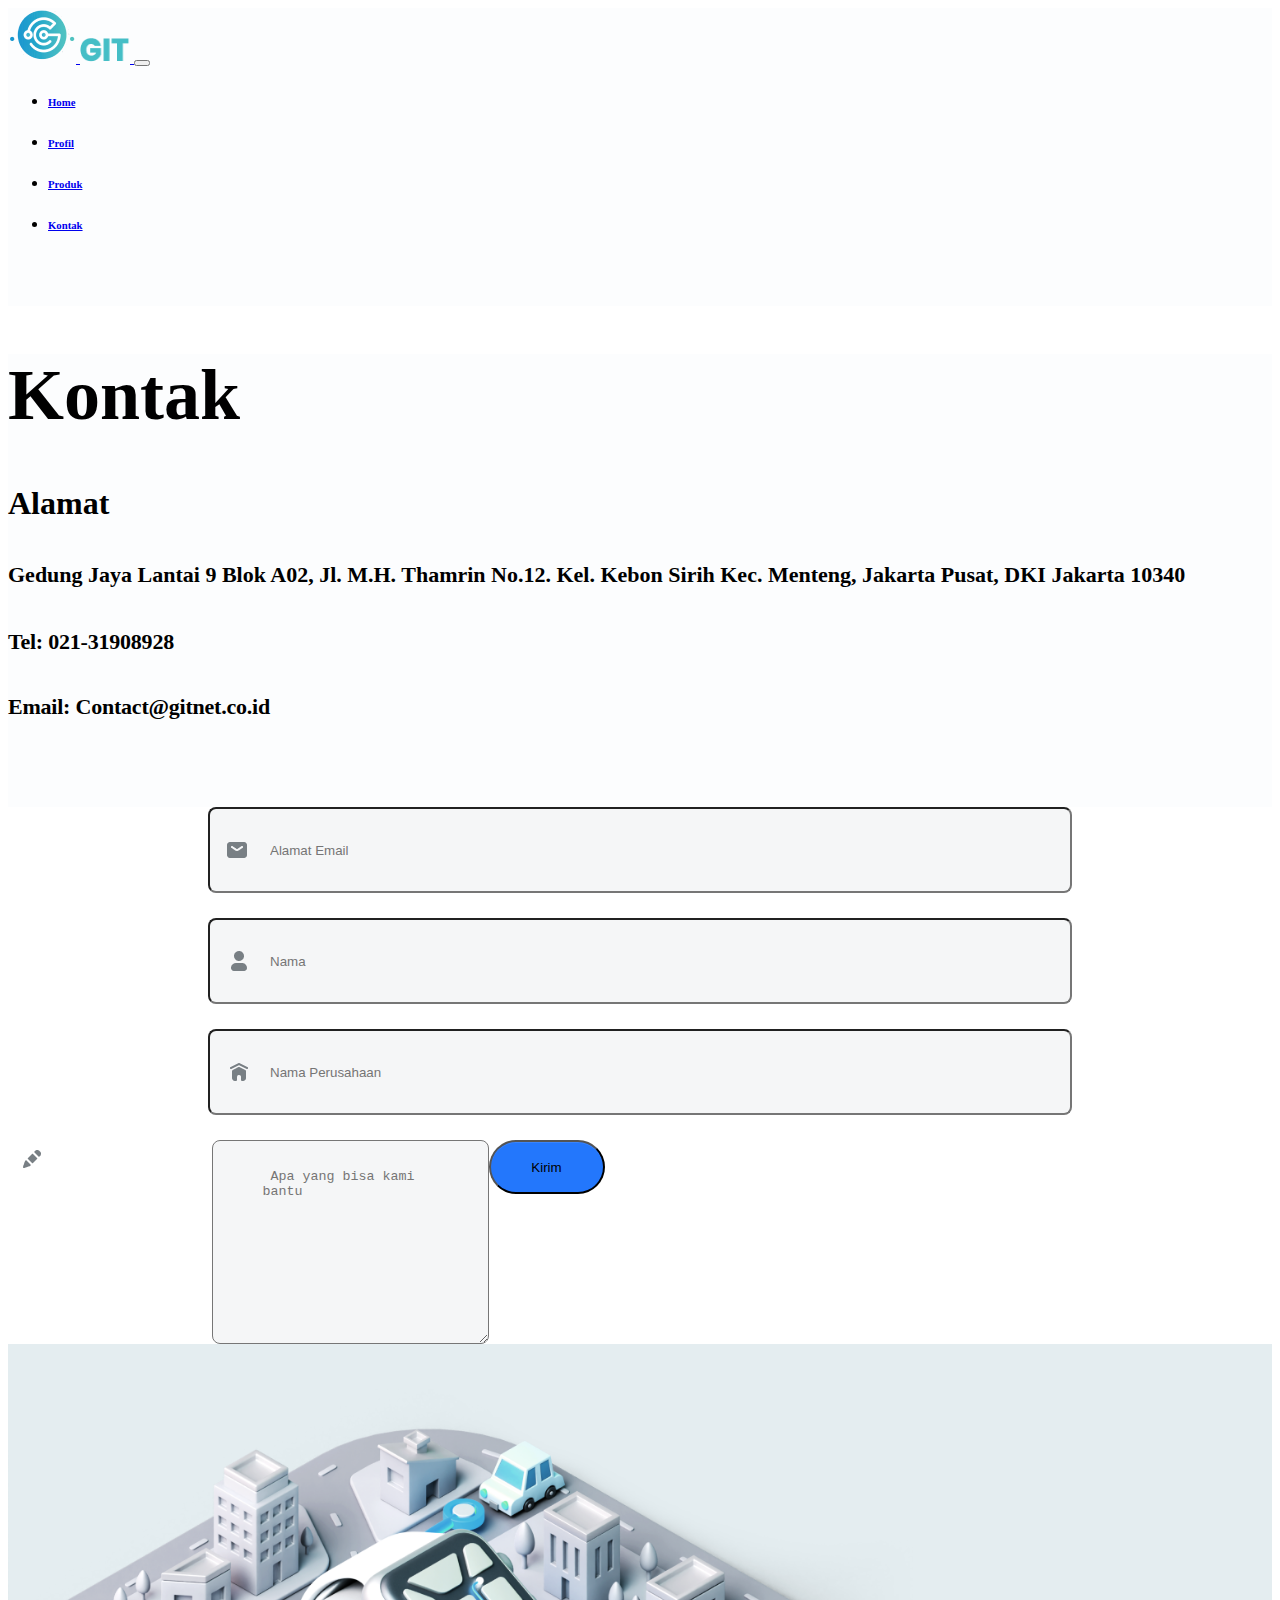
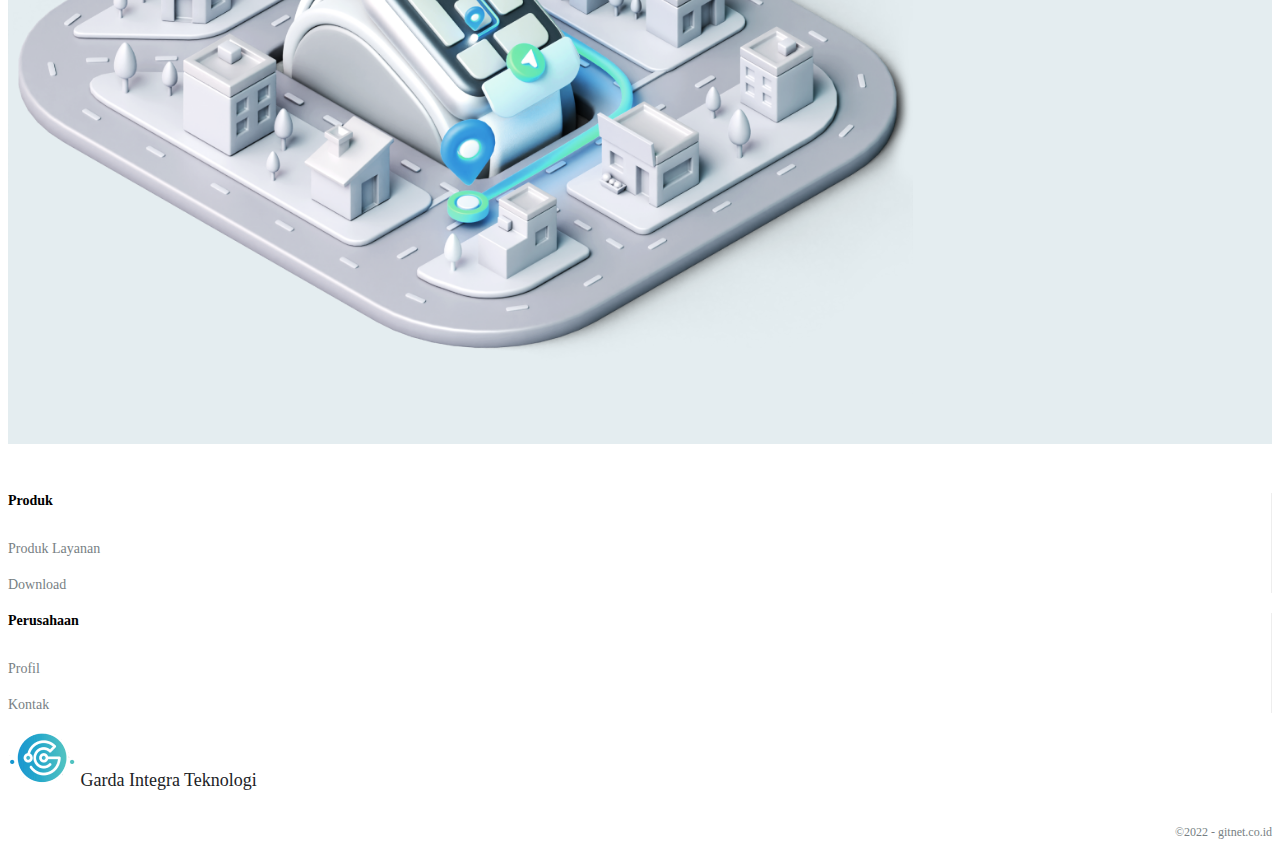
<file: kontak.html>
<!DOCTYPE html>
<html lang="en">
	<head>
		<meta charset="utf-8" />
		<meta name="viewport" content="width=device-width, initial-scale=1" />
		<title>Garda Integra Teknologi</title>
		<link href="https://cdn.jsdelivr.net/npm/bootstrap@5.2.0/dist/css/bootstrap.min.css" rel="stylesheet" integrity="sha384-gH2yIJqKdNHPEq0n4Mqa/HGKIhSkIHeL5AyhkYV8i59U5AR6csBvApHHNl/vI1Bx" crossorigin="anonymous" />
		<link rel="icon" href="./asset/imghome/GIT Logo III 1.svg" />
		<link rel="stylesheet" href="https://cdn.jsdelivr.net/npm/bootstrap-icons@1.9.1/font/bootstrap-icons.css" />
		<link rel="stylesheet" href="style.css" />
	</head>
	<body>
		<!-- Navbar -->
		<!-- Navbar -->
		<div class="profil">
			<nav class="navbar navbar-expand-lg border-bottom border-opacity-10 ms-0 me-0 ms-lg-5 me-lg-5">
				<div class="container-fluid">
					<a class="navbar-brand" href="#">
						<img src="./asset/imghome/GIT Logo III.png" alt="" width="68" height="55" />
						<img src="./asset/imghome/GIT Garda Integra Teknologi.png" alt="" width="50" height="25" class="logo-git ms-3" />
					</a>
					<button class="navbar-toggler" type="button" data-bs-toggle="collapse" data-bs-target="#navbarNav" aria-controls="navbarNav" aria-expanded="false" aria-label="Toggle navigation">
						<span class="navbar-toggler-icon"></span>
					</button>
					<div class="collapse navbar-collapse" id="navbarNav">
						<ul class="navbar-nav ms-auto mb-2 mb-lg-0 mt-2 navigasi">
							<li class="nav-item">
								<a class="nav-link ms-lg-4" href="index.html"><h6>Home</h6></a>
							</li>
							<li class="nav-item">
								<a class="nav-link ms-lg-4" href="profil.html"><h6>Profil</h6></a>
							</li>
							<li class="nav-item">
								<a class="nav-link ms-lg-4" href="produk.html"><h6>Produk</h6></a>
							</li>
							<li class="nav-item">
								<a class="nav-link ms-lg-2 px-3 py-1 rounded-pill bg-rounded" aria-current="page" href="kontak.html"><h6 class="pt-1">Kontak</h6></a>
							</li>
						</ul>
					</div>
				</div>
			</nav>
		</div>
		<!-- akhir navbar -->

		<!-- awal kontak -->
		<div class="profil">
			<div class="container px-5 py-3">
				<h1 class="h1 header-font">Kontak</h1>
				<div class="row">
					<div class="col-xl-3 col-lg-12 col-md-12 col-sm-12 my-3">
						<h3 class="h3">Alamat</h3>
					</div>
					<div class="col-xl-9 col-lg-12 col-md-12 col-sm-12 my-3">
						<h5 class="h5 mb-5">Gedung Jaya Lantai 9 Blok A02, Jl. M.H. Thamrin No.12. Kel. Kebon Sirih Kec. Menteng, Jakarta Pusat, DKI Jakarta 10340</h5>
						<div class="row d-flex">
							<div class="col-xl-6 col-lg-6 col-md-6 col-sm-6">
								<h5 class="p-kontak">Tel: <span class="opacity-50">021-31908928</span></h5>
							</div>
							<div class="col-xl-6 col-lg-6 col-md-6 col-sm-6">
								<h5 class="p-kontak">Email: <span class="opacity-50">Contact@gitnet.co.id</span></h5>
							</div>
						</div>
					</div>
				</div>
			</div>
		</div>
		<!-- akhir kontok -->

		<!-- form -->
		<section>
			<form>
				<div class="">
					<div class="icon">
						<input type="email" name="email" id="#" placeholder="Alamat Email" class="form-control text-form fm-email" />
					</div>
				</div>
				<div class="">
					<div class="icon">
						<input type="text" name="nm" id="#" placeholder="Nama" class="form-control text-form fm-name" />
					</div>
				</div>

				<div class="">
					<div class="icon">
						<input type="text" name="nmp" id="#" placeholder="Nama Perusahaan" class="form-control text-form fm-company" />
					</div>
				</div>
				<div class="mb-5 d-flex justify-content-center">
					<div class="icon textarea-width d-block" style="position: relative">
						<textarea name="bantu" id="#" rows="7" class="form-control fmt mb-4" placeholder=" Apa yang bisa kami bantu" style="position: relative"></textarea>
						<img src="./asset/imgkontak/pen.png" alt="" class="fm-textarea" />
						<div class="mb-5">
							<button class="btn btn-primary bnt" type="submit">Kirim</button>
						</div>
					</div>
				</div>
			</form>
		</section>

		<div class="bg-ui">
			<div class="d-flex justify-content-center py-4">
				<img src="./asset/imgkontak/ui_light_obj 1.png" alt="Hero" class="fit-img-profil" />
			</div>
		</div>

		<!-- Footer -->
		<footer style="position: relative" class="border-top border-opacity-10 border-bottom" id="footer-resp">
			<div class="container" style="margin-top: 49px">
				<div class="row" style="height: 210px">
					<div class="col-3 d-flex justify-content-center border-right-footer">
						<div style="margin-top: 20px" class="footer-produk">
							<h2 style="font-size: 14px; margin-bottom: 32px" class="fw-bold">Produk</h2>
							<a href="" class="link-footer">
								<p style="font-size: 14px; margin-bottom: 20px; color: #787f84">Produk Layanan</p>
							</a>
							<a href="" class="link-footer">
								<p style="font-size: 14px; color: #787f84">Download</p>
							</a>
						</div>
					</div>
					<div class="col-3 ms-5 border-right-footer d-flex-footer-perusahaan">
						<div style="margin-top: 20px" class="footer-perusahaan">
							<h2 style="font-size: 14px; margin-bottom: 32px" class="fw-bold">Perusahaan</h2>
							<a href="profil.html" class="link-footer">
								<p style="font-size: 14px; margin-bottom: 20px; color: #787f84">Profil</p>
							</a>
							<a href="kontak.html" class="link-footer">
								<p style="font-size: 14px; color: #787f84">Kontak</p>
							</a>
						</div>
					</div>
					<div class="col-5 d-flex justify-content-center align-items-center">
						<div class="footer-img border-y">
							<a href="#" style="text-decoration: none">
								<p style="font-size: 18px; max-width: 100%; white-space: nowrap; color: #202225" class="fw-bold d-inline text-git">
									<img src="asset/imghome/GIT Logo III.png" alt="notfound" />
									Garda Integra Teknologi
								</p>
							</a>
						</div>
					</div>
				</div>
			</div>
		</footer>
		<footer>
			<div class="container footer-gitnet" style="padding-top: 20px">
				<p style="font-size: 12px; color: #787f84">&#169;2022 - gitnet.co.id</p>
			</div>
		</footer>
		<!-- End Footer -->
		<script src="https://cdn.jsdelivr.net/npm/bootstrap@5.2.0/dist/js/bootstrap.bundle.min.js" integrity="sha384-A3rJD856KowSb7dwlZdYEkO39Gagi7vIsF0jrRAoQmDKKtQBHUuLZ9AsSv4jD4Xa" crossorigin="anonymous"></script>
	</body>
</html>
</file>
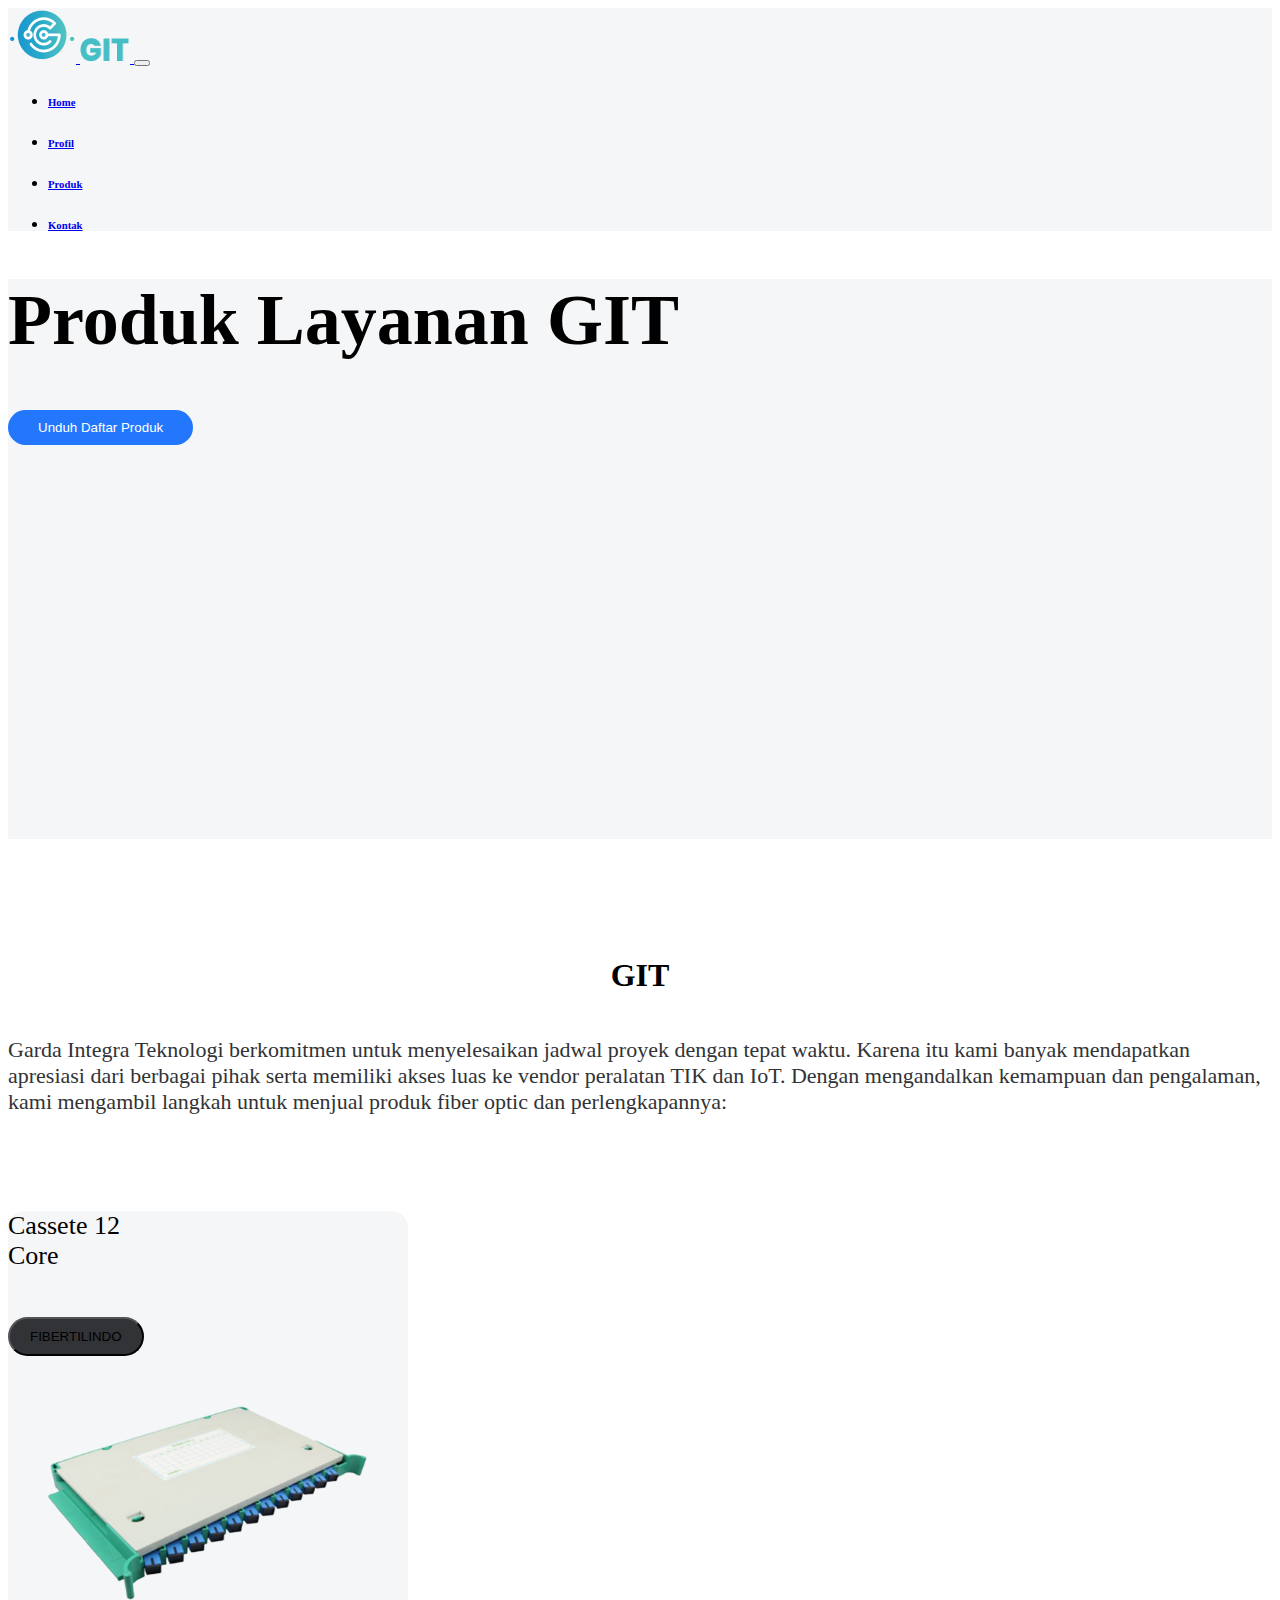
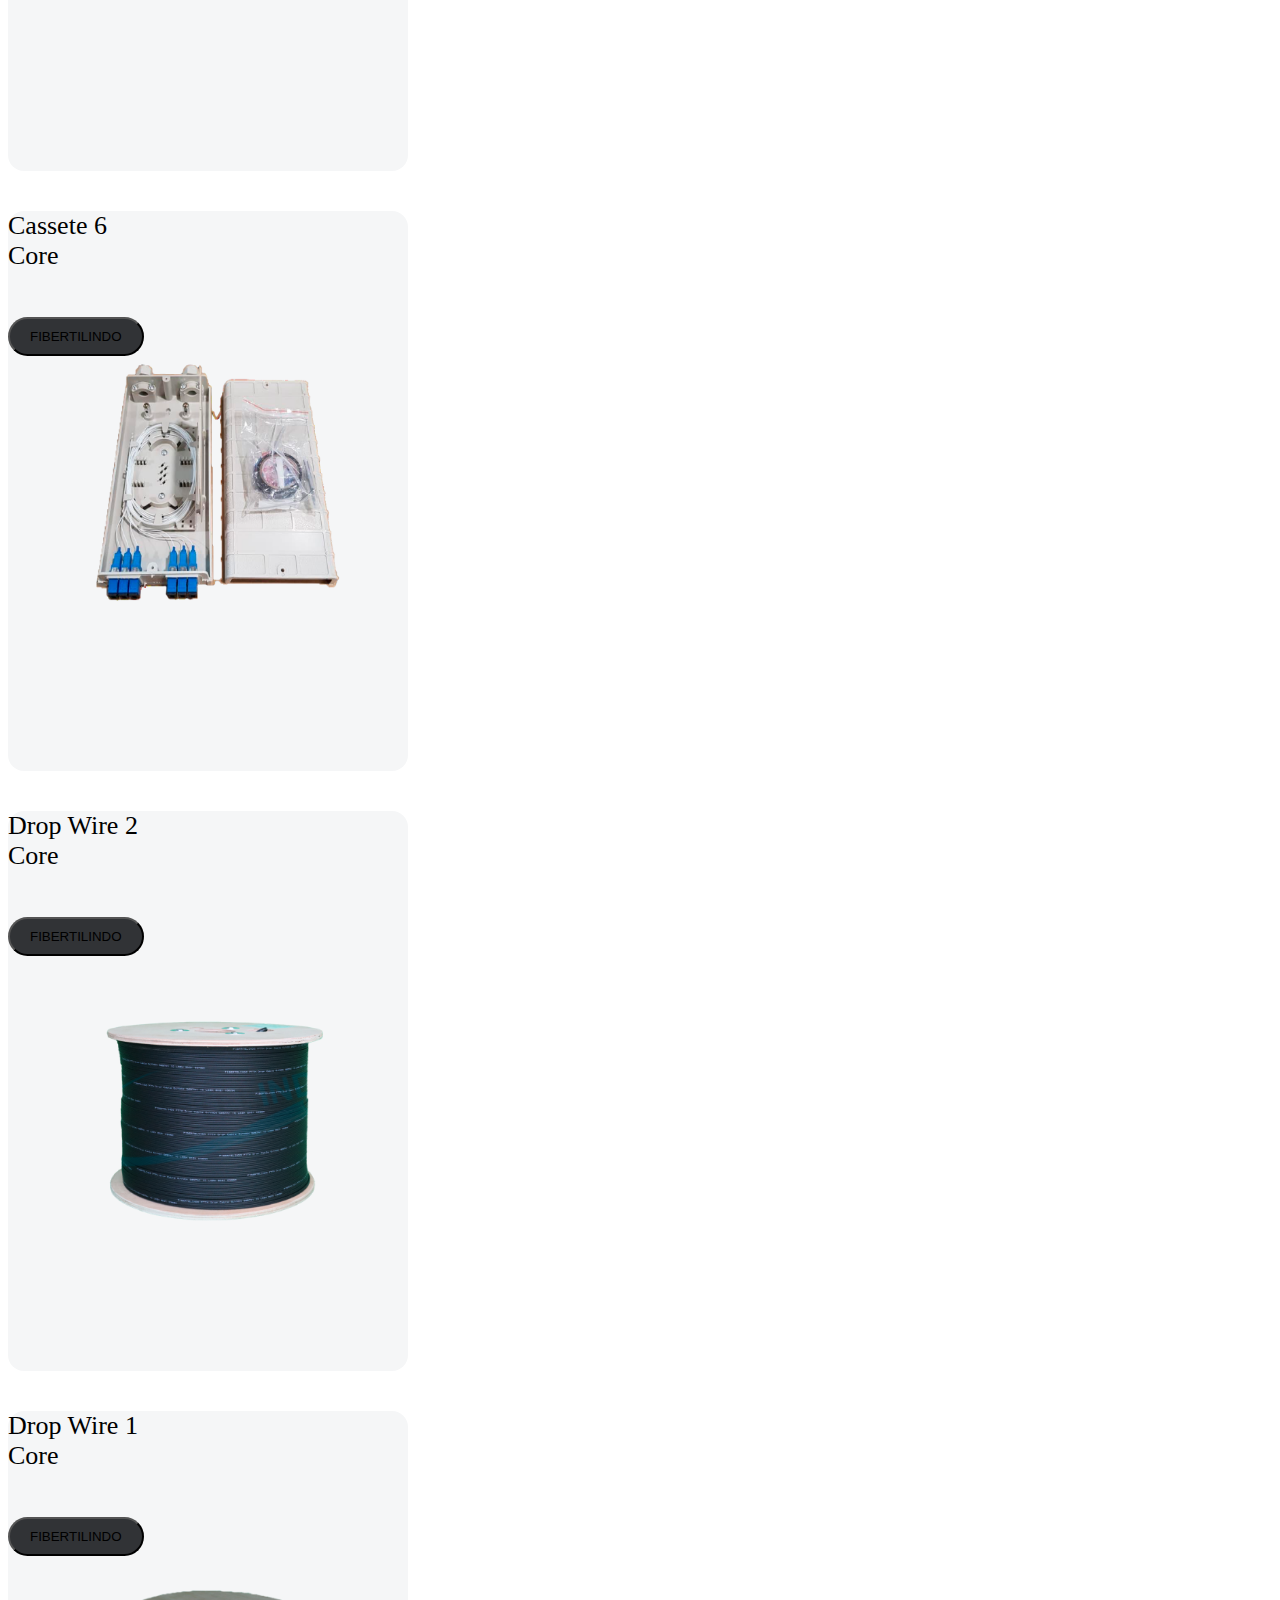
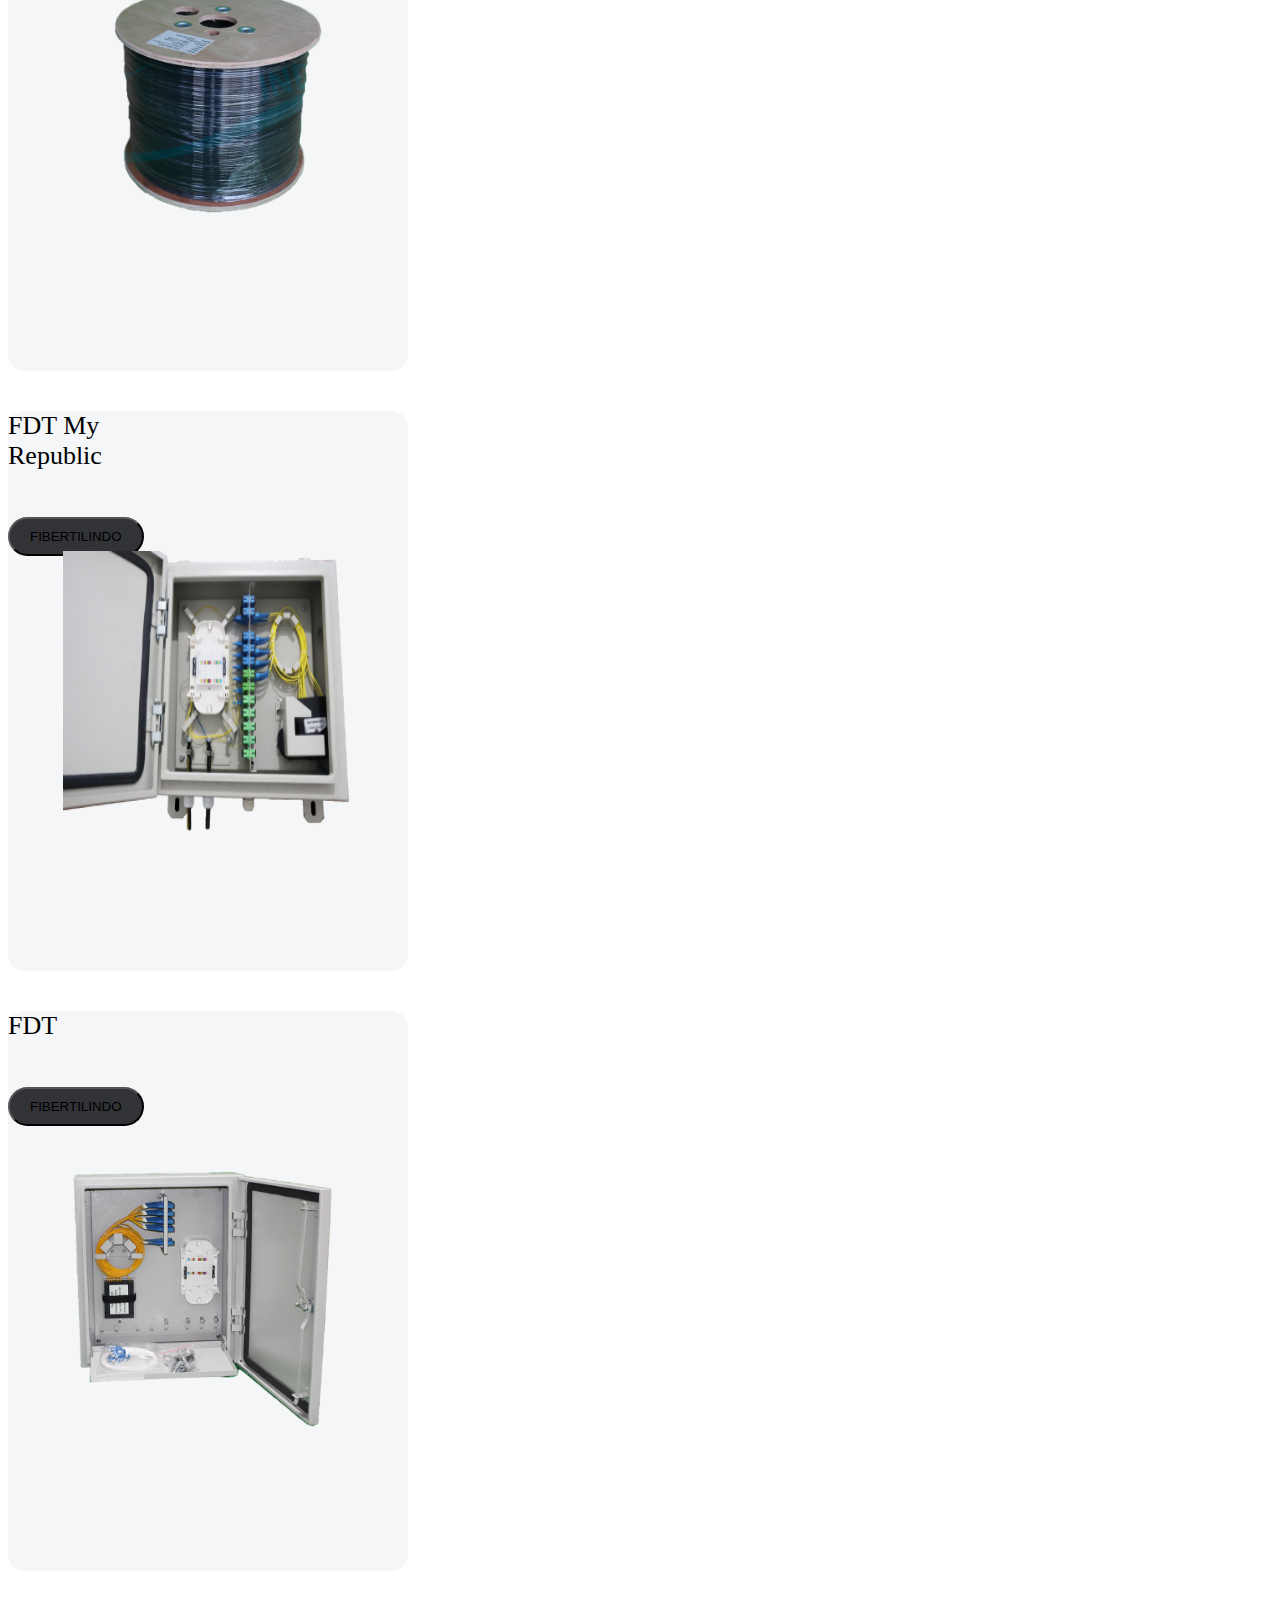
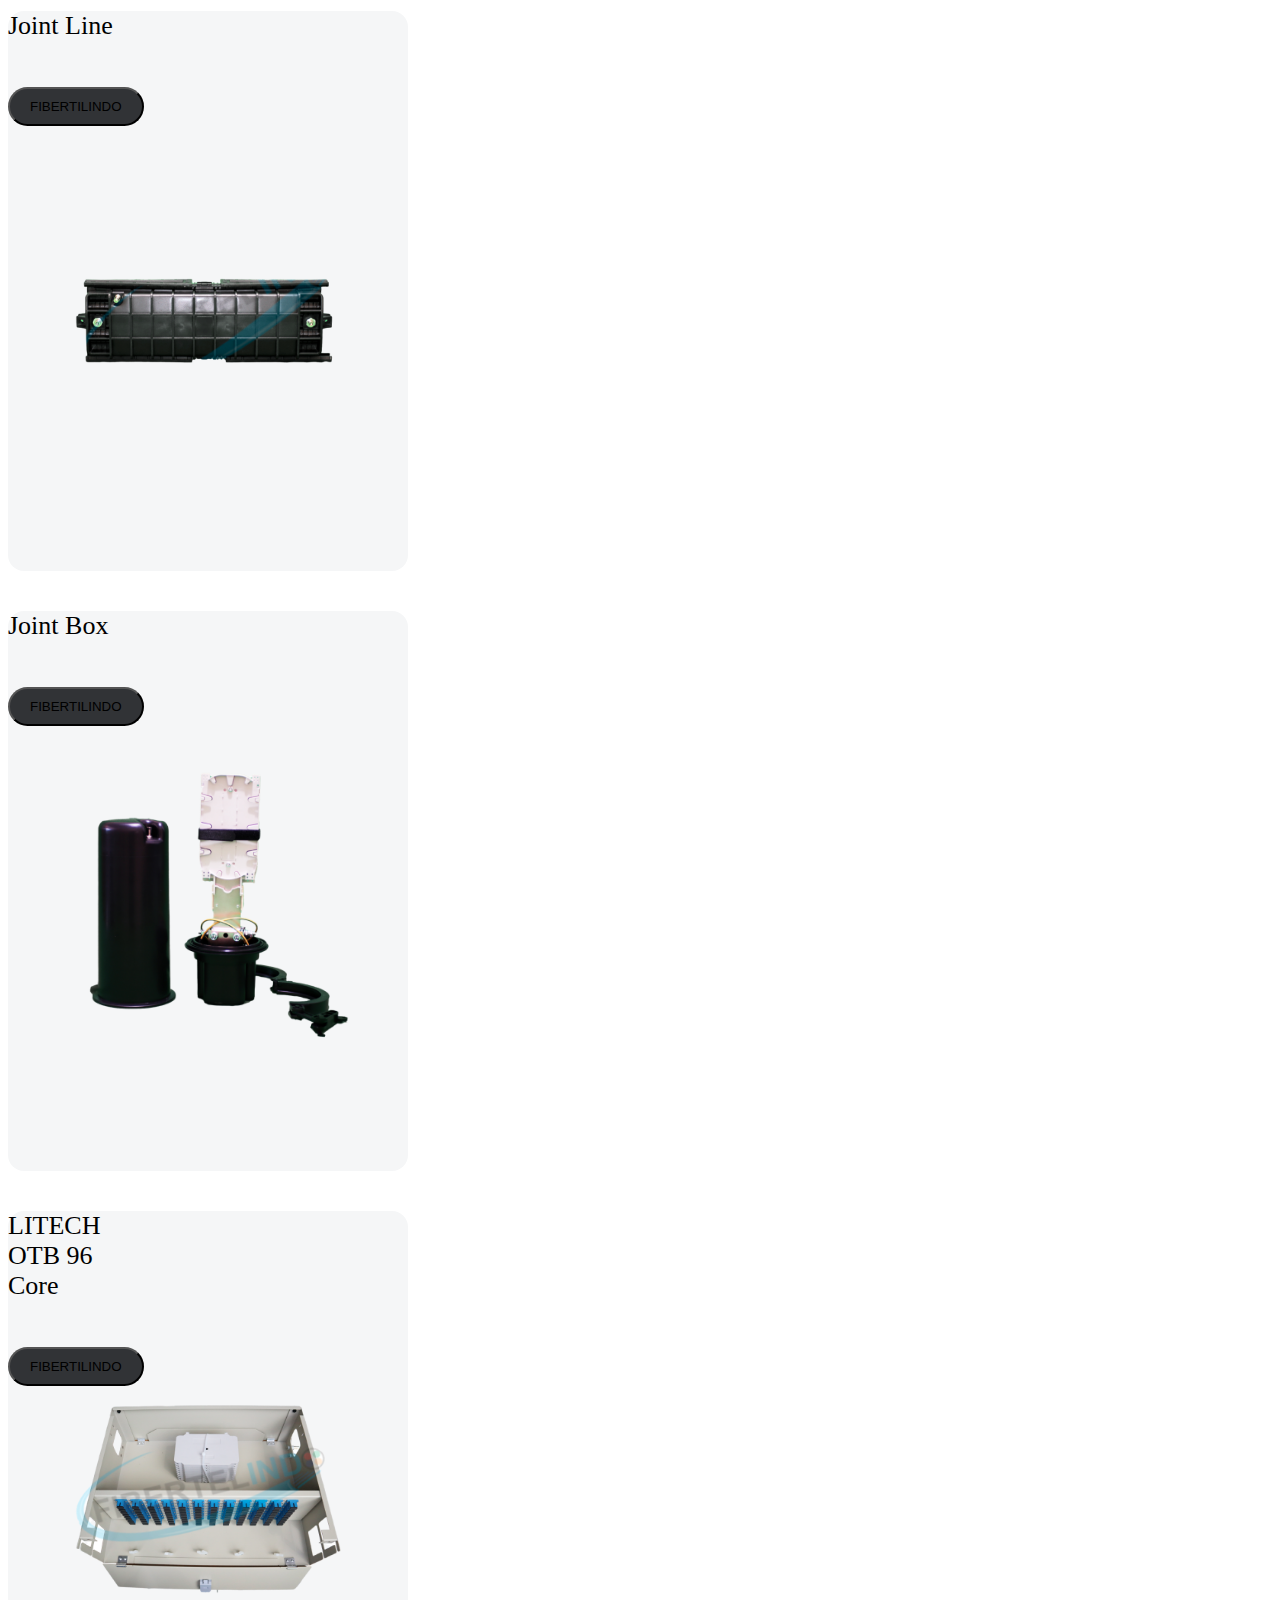
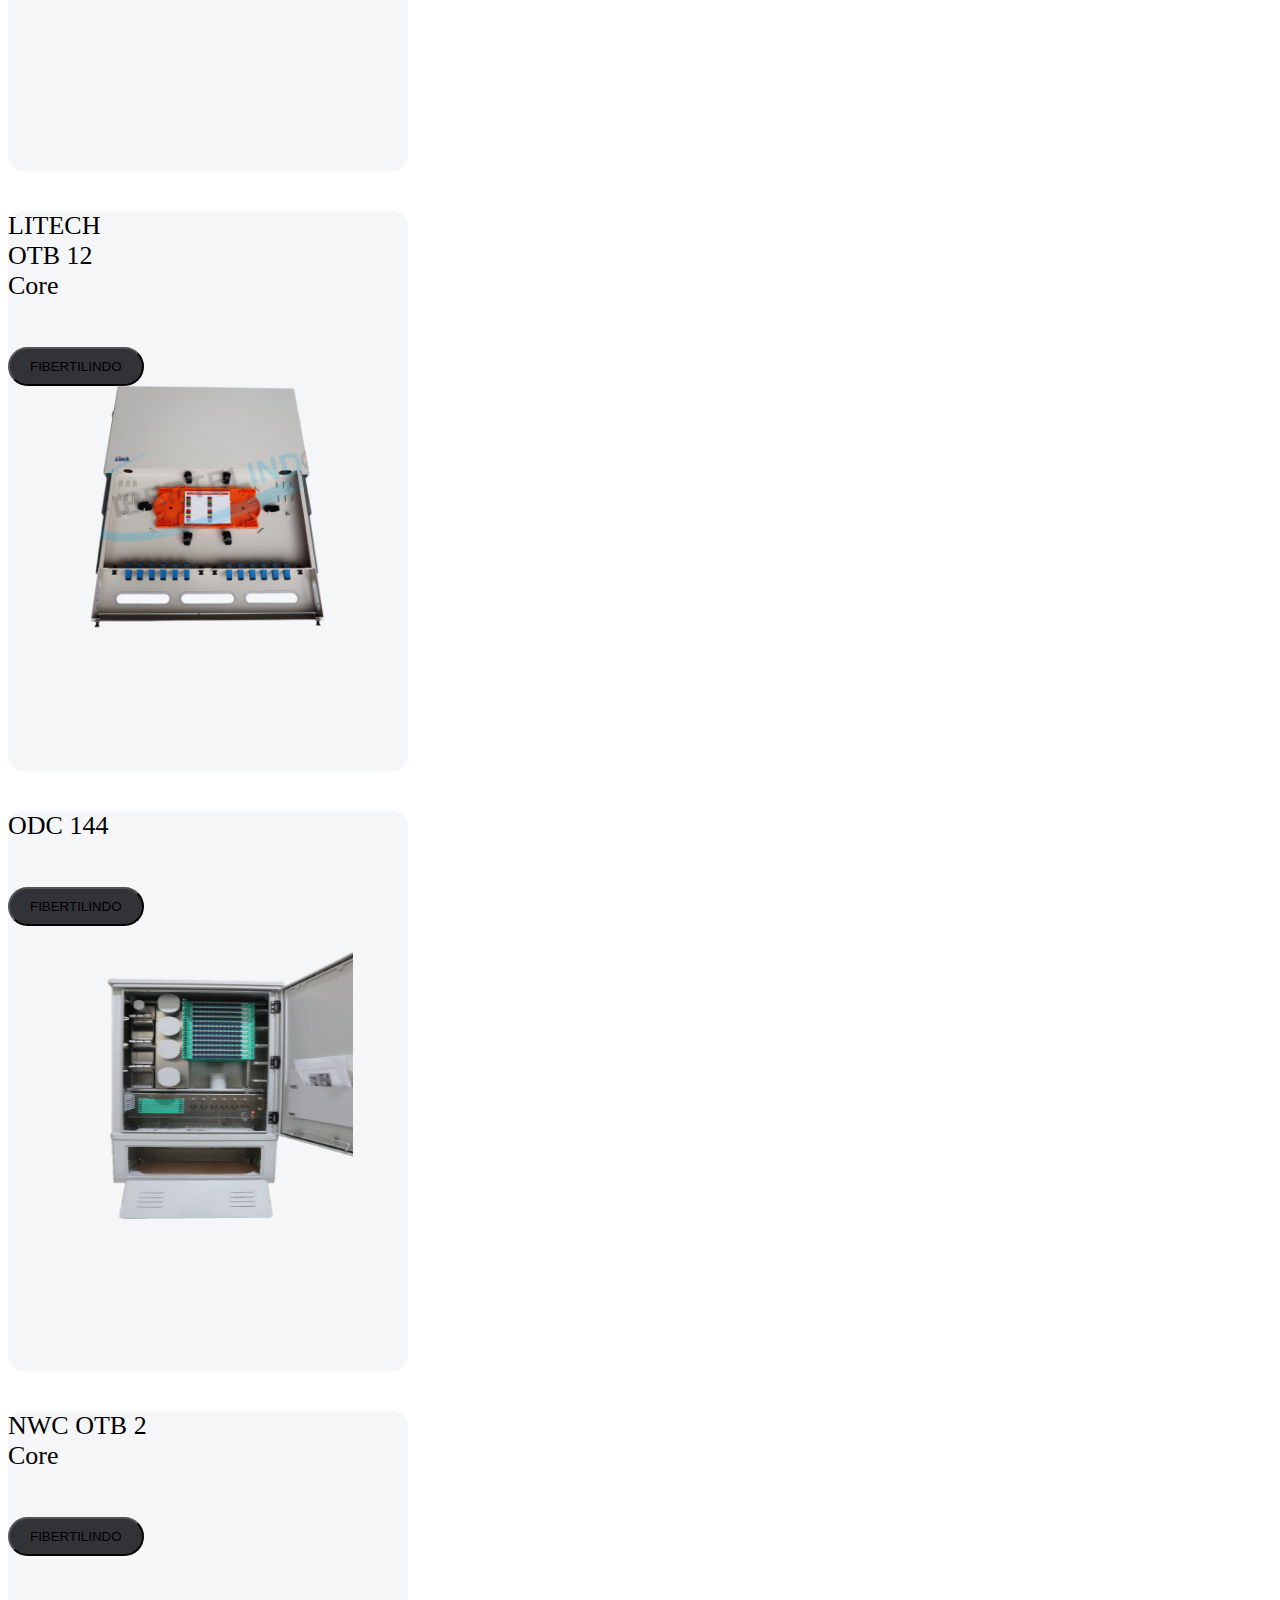
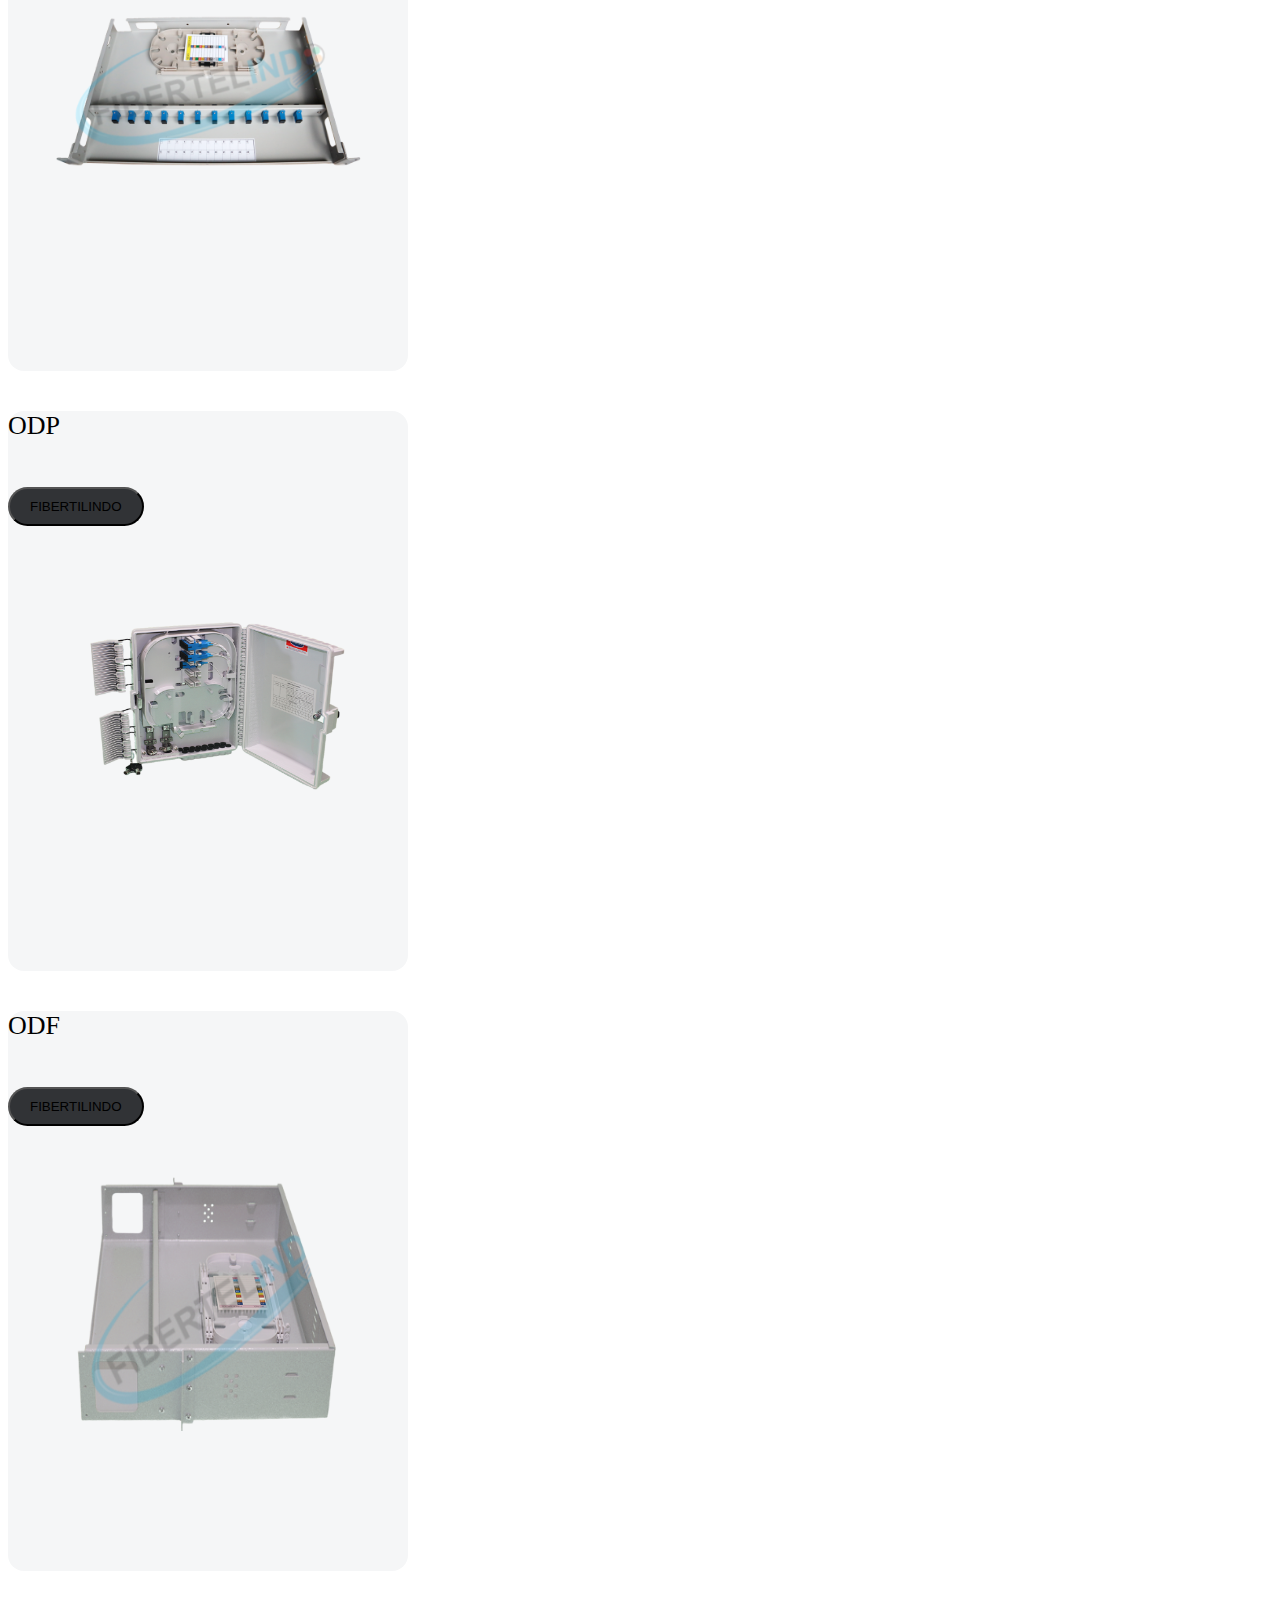
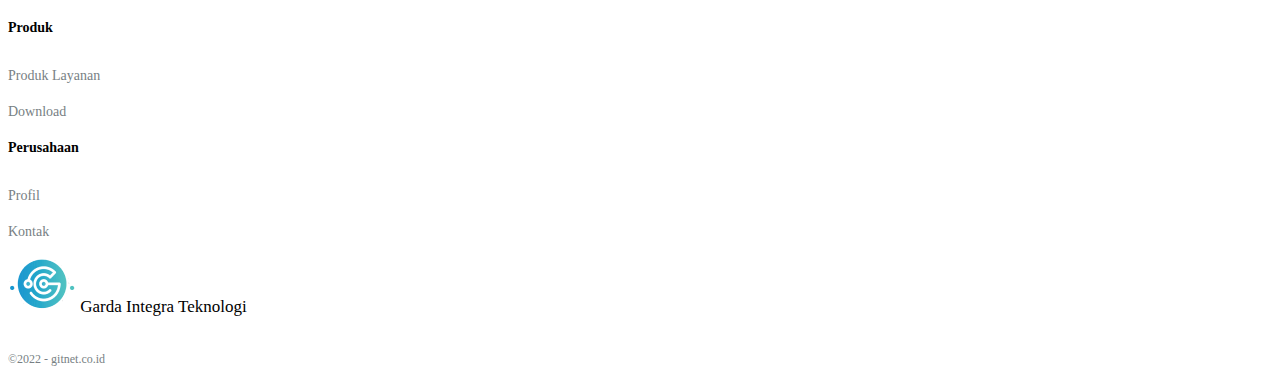
<file: produk.html>
<!DOCTYPE html>
<html lang="en">
    <head>
        <meta charset="utf-8" />
        <meta name="viewport" content="width=device-width, initial-scale=1" />
        <title>Bootstrap demo</title>
        <link
            href="https://cdn.jsdelivr.net/npm/bootstrap@5.2.0/dist/css/bootstrap.min.css"
            rel="stylesheet"
            integrity="sha384-gH2yIJqKdNHPEq0n4Mqa/HGKIhSkIHeL5AyhkYV8i59U5AR6csBvApHHNl/vI1Bx"
            crossorigin="anonymous"
        />
        <link rel="stylesheet" href="style.css" />
    </head>
    <body>
        <!-- Navbar -->
        <div class="bg-hd">
            <nav
                class="navbar navbar-expand-lg border-bottom border-dark border-opacity-10 ms-5 me-5"
            >
                <div class="container-fluid">
                    <a class="navbar-brand" href="index.html">
                        <img
                            src="./asset/GIT Logo III.png"
                            alt="logo"
                            width="68"
                            height="55"
                            class="me-3"
                        />
                        <img
                            src="./asset/GIT Garda Integra Teknologi.png"
                            alt="logo text"
                            width="50"
                            height="25"
                            class="mt-2 d-sm-none d-md-inline"
                        />
                    </a>
                    <button
                        class="navbar-toggler"
                        type="button"
                        data-bs-toggle="collapse"
                        data-bs-target="#navbarSupportedContent"
                        aria-controls="navbarSupportedContent"
                        aria-expanded="false"
                        aria-label="Toggle navigation"
                    >
                        <span class="navbar-toggler-icon"></span>
                    </button>

                    <div class="d-flex">
                        <div class="collapse navbar-collapse" id="navbarSupportedContent">
                            <ul class="navbar-nav me-auto mb-2 mb-lg-0 mt-2">
                                <li class="nav-item">
                                    <a class="nav-link ms-4" aria-current="page" href="index.html"
                                        ><h6>Home</h6></a
                                    >
                                </li>
                                <li class="nav-item ms-4">
                                    <a class="nav-link" href="profil.html"><h6>Profil</h6></a>
                                </li>
                                <li class="nav-item ms-3">
                                    <a
                                        class="nav-link px-3 pt-2 rounded-pill bg-rounded"
                                        href="produk.html"
                                        ><h6>Produk</h6></a
                                    >
                                </li>
                                <li class="nav-item ms-3">
                                    <a class="nav-link" href="kontak.html"><h6>Kontak</h6></a>
                                </li>
                            </ul>
                        </div>
                    </div>
                </div>
            </nav>
        </div>
        <!-- End Navbar -->

        <!-- Hero Produk -->
        <section>
            <div class="hero-produk bg-hd d-flex justify-content-center align-items-center">
                <div>
                    <h1 class="fw-bold font-hero-produk d-block mb-4 text-center">
                        Produk Layanan GIT
                    </h1>
                    <div class="d-flex justify-content-center">
                        <button class="btn btn-primary btn-hero-produk">Unduh Daftar Produk</button>
                    </div>
                </div>
            </div>
        </section>
        <!-- End Produk -->

        <!-- About GIT -->
        <section class="about-git">
            <div class="container">
                <div class="row">
                    <div class="col-xl-3 col-lg-4 col-md-2 col-sm-2 div-git">
                        <h1 class="fw-bold" style="size: 36px">GIT</h1>
                    </div>
                    <div
                        class="col-xl-9 col-lg-8 col-md-10 col-sm-10 d-flex justify-content-center"
                    >
                        <p class="font-about">
                            Garda Integra Teknologi berkomitmen untuk menyelesaikan jadwal proyek
                            dengan tepat waktu. Karena itu kami banyak mendapatkan apresiasi dari
                            berbagai pihak serta memiliki akses luas ke vendor peralatan TIK dan
                            IoT. Dengan mengandalkan kemampuan dan pengalaman, kami mengambil
                            langkah untuk menjual produk fiber optic dan perlengkapannya:
                        </p>
                    </div>
                </div>
            </div>
        </section>
        <!-- End About GIT -->

        <!-- Card Section -->
        <section class="px-4">
            <div class="container">
                <div class="row mb-5">
                    <div class="col-xl-6 col-lg-6 col-md-6 col-sl-12">
                        <div class="card container">
                            <div class="div-card d-flex">
                                <div class="d-flex justify-content-center me-auto ms-3">
                                    <p class="font-card">Cassete 12 Core</p>
                                </div>
                                <div class="me-3">
                                    <button class="btn btn-dark btn-card">FIBERTILINDO</button>
                                </div>
                            </div>
                            <div
                                class="d-flex justify-content-center align-items-center text-center"
                            >
                                <img src="asset/imgproduk/cassete12.png" alt="" class="img-card" />
                            </div>
                        </div>
                    </div>
                    <div class="col-xl-6 col-lg-6 col-md-6 col-sl-12">
                        <div class="card container">
                            <div class="div-card d-flex">
                                <div class="d-flex justify-content-center me-auto ms-3">
                                    <p class="font-card">Cassete 6 Core</p>
                                </div>
                                <div class="me-3">
                                    <button class="btn btn-dark btn-card">FIBERTILINDO</button>
                                </div>
                            </div>
                            <div
                                class="d-flex justify-content-center align-items-center text-center"
                            >
                                <img
                                    src="asset/imgproduk/cassete6.png"
                                    alt=""
                                    class="img-card-adjust"
                                />
                            </div>
                        </div>
                    </div>
                </div>
                <div class="row mb-5">
                    <div class="col-xl-6 col-lg-6 col-md-6 col-sl-12">
                        <div class="card container">
                            <div class="div-card d-flex">
                                <div class="d-flex justify-content-center me-auto ms-3">
                                    <p class="font-card">Drop Wire 2 Core</p>
                                </div>
                                <div class="me-3">
                                    <button class="btn btn-dark btn-card">FIBERTILINDO</button>
                                </div>
                            </div>
                            <div
                                class="d-flex justify-content-center align-items-center text-center"
                            >
                                <img src="asset/imgproduk/dropwire2.png" alt="" class="img-card" />
                            </div>
                        </div>
                    </div>
                    <div class="col-xl-6 col-lg-6 col-md-6 col-sl-12">
                        <div class="card container">
                            <div class="div-card d-flex">
                                <div class="d-flex justify-content-center me-auto ms-3">
                                    <p class="font-card">Drop Wire 1 Core</p>
                                </div>
                                <div class="me-3">
                                    <button class="btn btn-dark btn-card">FIBERTILINDO</button>
                                </div>
                            </div>
                            <div
                                class="d-flex justify-content-center align-items-center text-center"
                            >
                                <img src="asset/imgproduk/dropwire1.png" alt="" class="img-card" />
                            </div>
                        </div>
                    </div>
                </div>
                <div class="row mb-5">
                    <div class="col-xl-6 col-lg-6 col-md-6 col-sl-12">
                        <div class="card container">
                            <div class="div-card d-flex">
                                <div class="d-flex justify-content-center me-auto ms-3">
                                    <p class="font-card">FDT My Republic</p>
                                </div>
                                <div class="me-3">
                                    <button class="btn btn-dark btn-card">FIBERTILINDO</button>
                                </div>
                            </div>
                            <div
                                class="d-flex justify-content-center align-items-center text-center"
                            >
                                <img
                                    src="asset/imgproduk/fdtmy.png"
                                    alt=""
                                    class="img-card-adjust"
                                />
                            </div>
                        </div>
                    </div>
                    <div class="col-xl-6 col-lg-6 col-md-6 col-sl-12">
                        <div class="card container">
                            <div class="div-card d-flex">
                                <div class="d-flex justify-content-center me-auto ms-3">
                                    <p class="font-card">FDT</p>
                                </div>
                                <div class="me-3">
                                    <button class="btn btn-dark btn-card">FIBERTILINDO</button>
                                </div>
                            </div>
                            <div
                                class="d-flex justify-content-center align-items-center text-center"
                            >
                                <img src="asset/imgproduk/fdt.png" alt="" class="img-card" />
                            </div>
                        </div>
                    </div>
                </div>
                <div class="row mb-5">
                    <div class="col-xl-6 col-lg-6 col-md-6 col-sl-12">
                        <div class="card container">
                            <div class="div-card d-flex">
                                <div class="d-flex justify-content-center me-auto ms-3">
                                    <p class="font-card">Joint Line</p>
                                </div>
                                <div class="me-3">
                                    <button class="btn btn-dark btn-card">FIBERTILINDO</button>
                                </div>
                            </div>
                            <div
                                class="d-flex justify-content-center align-items-center text-center"
                            >
                                <img src="asset/imgproduk/jointline.png" alt="" class="img-card" />
                            </div>
                        </div>
                    </div>
                    <div class="col-xl-6 col-lg-6 col-md-6 col-sl-12">
                        <div class="card container">
                            <div class="div-card d-flex">
                                <div class="d-flex justify-content-center me-auto ms-3">
                                    <p class="font-card">Joint Box</p>
                                </div>
                                <div class="me-3">
                                    <button class="btn btn-dark btn-card">FIBERTILINDO</button>
                                </div>
                            </div>
                            <div
                                class="d-flex justify-content-center align-items-center text-center"
                            >
                                <img src="asset/imgproduk/jointbox.png" alt="" class="img-card" />
                            </div>
                        </div>
                    </div>
                </div>
                <div class="row mb-5">
                    <div class="col-xl-6 col-lg-6 col-md-6 col-sl-12">
                        <div class="card container">
                            <div class="div-card d-flex">
                                <div class="d-flex justify-content-center me-auto ms-3">
                                    <p class="font-card">LITECH OTB 96 Core</p>
                                </div>
                                <div class="me-3">
                                    <button class="btn btn-dark btn-card">FIBERTILINDO</button>
                                </div>
                            </div>
                            <div
                                class="d-flex justify-content-center align-items-center text-center"
                            >
                                <img src="asset/imgproduk/otb96.png" alt="" class="img-card" />
                            </div>
                        </div>
                    </div>
                    <div class="col-xl-6 col-lg-6 col-md-6 col-sl-12">
                        <div class="card container">
                            <div class="div-card d-flex">
                                <div class="d-flex justify-content-center me-auto ms-3">
                                    <p class="font-card">LITECH OTB 12 Core</p>
                                </div>
                                <div class="me-3">
                                    <button class="btn btn-dark btn-card">FIBERTILINDO</button>
                                </div>
                            </div>
                            <div
                                class="d-flex justify-content-center align-items-center text-center"
                            >
                                <img src="asset/imgproduk/otb12.png" alt="" class="img-card" />
                            </div>
                        </div>
                    </div>
                </div>
                <div class="row mb-5">
                    <div class="col-xl-6 col-lg-6 col-md-6 col-sl-12">
                        <div class="card container">
                            <div class="div-card d-flex">
                                <div class="d-flex justify-content-center me-auto ms-3">
                                    <p class="font-card">ODC 144</p>
                                </div>
                                <div class="me-3">
                                    <button class="btn btn-dark btn-card">FIBERTILINDO</button>
                                </div>
                            </div>
                            <div
                                class="d-flex justify-content-center align-items-center text-center"
                            >
                                <img
                                    src="asset/imgproduk/odc144.png"
                                    alt=""
                                    class="img-card-adjust"
                                />
                            </div>
                        </div>
                    </div>
                    <div class="col-xl-6 col-lg-6 col-md-6 col-sl-12">
                        <div class="card container">
                            <div class="div-card d-flex">
                                <div class="d-flex justify-content-center me-auto ms-3">
                                    <p class="font-card">NWC OTB 2 Core</p>
                                </div>
                                <div class="me-3">
                                    <button class="btn btn-dark btn-card">FIBERTILINDO</button>
                                </div>
                            </div>
                            <div
                                class="d-flex justify-content-center align-items-center text-center"
                            >
                                <img src="asset/imgproduk/otb2.png" alt="" class="img-card" />
                            </div>
                        </div>
                    </div>
                </div>
                <div class="row mb-5">
                    <div class="col-xl-6 col-lg-6 col-md-6 col-sl-12">
                        <div class="card container">
                            <div class="div-card d-flex">
                                <div class="d-flex justify-content-center me-auto ms-3">
                                    <p class="font-card">ODP</p>
                                </div>
                                <div class="me-3">
                                    <button class="btn btn-dark btn-card">FIBERTILINDO</button>
                                </div>
                            </div>
                            <div
                                class="d-flex justify-content-center align-items-center text-center"
                            >
                                <img src="asset/imgproduk/odp.png" alt="" class="img-card" />
                            </div>
                        </div>
                    </div>
                    <div class="col-xl-6 col-lg-6 col-md-6 col-sl-12">
                        <div class="card container">
                            <div class="div-card d-flex">
                                <div class="d-flex justify-content-center me-auto ms-3">
                                    <p class="font-card d-inline">ODF</p>
                                </div>
                                <div class="me-3">
                                    <button class="btn btn-dark btn-card">FIBERTILINDO</button>
                                </div>
                            </div>
                            <div
                                class="d-flex justify-content-center align-items-center text-center"
                            >
                                <img src="asset/imgproduk/odf.png" alt="" class="img-card-adjust" />
                            </div>
                        </div>
                    </div>
                </div>
            </div>
        </section>
        <!-- End Card Section -->

        <!-- Footer -->
        <footer
            style="height: 300px; margin-top: 46px"
            class="border-top border-opacity-10 border-bottom"
        >
            <div class="container" style="margin-top: 49px">
                <div class="row" style="height: 210px">
                    <div class="col-3 d-flex justify-content-center border-end border-opacity-10">
                        <div style="margin-top: 20px">
                            <h2 style="font-size: 14px; margin-bottom: 32px" class="fw-bold">
                                Produk
                            </h2>
                            <a href="" class="link-footer">
                                <p style="font-size: 14px; margin-bottom: 20px; color: #787f84">
                                    Produk Layanan
                                </p>
                            </a>
                            <a href="" class="link-footer">
                                <p style="font-size: 14px; color: #787f84">Download</p>
                            </a>
                        </div>
                    </div>
                    <div class="col-3 ms-5 border-end border-opacity-10">
                        <div style="margin-top: 20px">
                            <h2 style="font-size: 14px; margin-bottom: 32px" class="fw-bold">
                                Perusahaan
                            </h2>
                            <a href="" class="link-footer">
                                <p style="font-size: 14px; margin-bottom: 20px; color: #787f84">
                                    Profil
                                </p>
                            </a>
                            <a href="" class="link-footer">
                                <p style="font-size: 14px; color: #787f84">Kontak</p>
                            </a>
                        </div>
                    </div>
                    <div class="col-5 d-flex justify-content-center align-items-center">
                        <div class="">
                            <p
                                style="font-size: 17px; max-width: 100%"
                                class="fw-bold d-inline text-git"
                            >
                                <img src="asset/GIT Logo III.png" alt="notfound" />
                                Garda Integra Teknologi
                            </p>
                        </div>
                    </div>
                </div>
            </div>
        </footer>
        <footer>
            <div
                class="container d-flex justify-content-end align-items-center"
                style="padding-top: 20px"
            >
                <p style="font-size: 12px; color: #787f84">&#169;2022 - gitnet.co.id</p>
            </div>
        </footer>
        <!-- End Footer -->
        <script
            src="https://cdn.jsdelivr.net/npm/bootstrap@5.2.0/dist/js/bootstrap.bundle.min.js"
            integrity="sha384-A3rJD856KowSb7dwlZdYEkO39Gagi7vIsF0jrRAoQmDKKtQBHUuLZ9AsSv4jD4Xa"
            crossorigin="anonymous"
        ></script>
    </body>
</html>
</file>
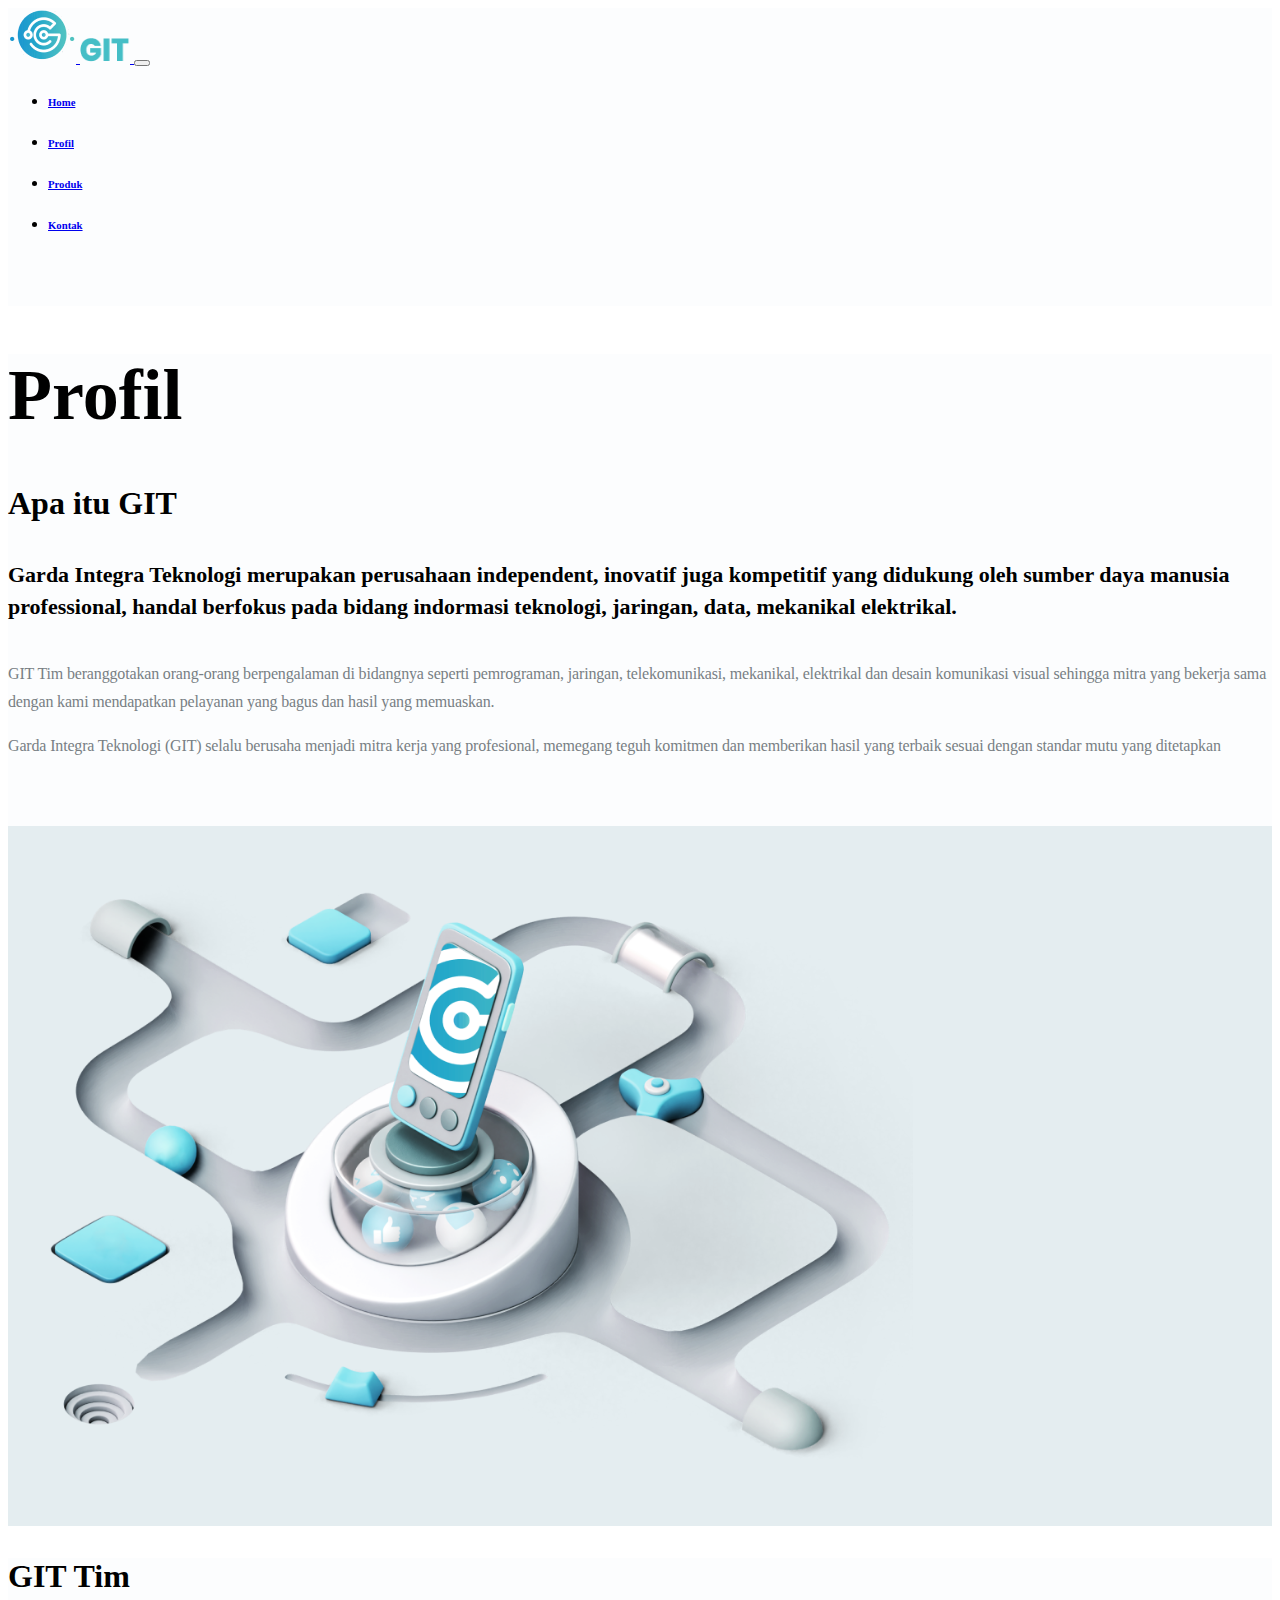
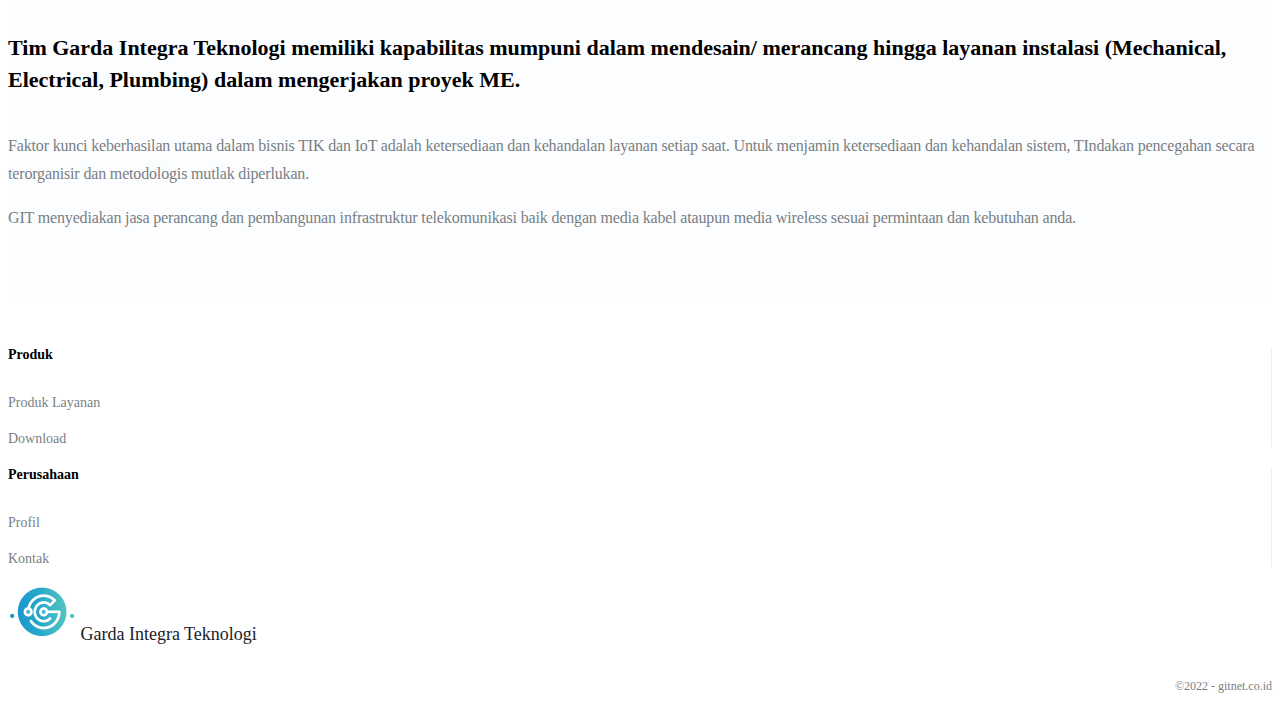
<file: profil.html>
<!DOCTYPE html>
<html lang="en">
	<head>
		<meta charset="utf-8" />
		<meta name="viewport" content="width=device-width, initial-scale=1" />
		<title>Garda Integra Teknologi</title>
		<link href="https://cdn.jsdelivr.net/npm/bootstrap@5.2.0/dist/css/bootstrap.min.css" rel="stylesheet" integrity="sha384-gH2yIJqKdNHPEq0n4Mqa/HGKIhSkIHeL5AyhkYV8i59U5AR6csBvApHHNl/vI1Bx" crossorigin="anonymous" />
		<link rel="icon" href="./asset/imghome/GIT Logo III 1.svg" />
		<link rel="stylesheet" href="https://cdn.jsdelivr.net/npm/bootstrap-icons@1.9.1/font/bootstrap-icons.css" />
		<link rel="stylesheet" href="style.css" />
	</head>
	<body>
		<!-- Navbar -->
		<div class="profil">
			<nav class="navbar navbar-expand-lg border-bottom border-opacity-10 ms-0 me-0 ms-lg-5 me-lg-5">
				<div class="container-fluid">
					<a class="navbar-brand" href="#">
						<img src="./asset/imghome/GIT Logo III.png" alt="" width="68" height="55" />
						<img src="./asset/imghome/GIT Garda Integra Teknologi.png" alt="" width="50" height="25" class="logo-git ms-3" />
					</a>
					<button class="navbar-toggler" type="button" data-bs-toggle="collapse" data-bs-target="#navbarNav" aria-controls="navbarNav" aria-expanded="false" aria-label="Toggle navigation">
						<span class="navbar-toggler-icon"></span>
					</button>
					<div class="collapse navbar-collapse" id="navbarNav">
						<ul class="navbar-nav ms-auto mb-2 mb-lg-0 mt-2 navigasi">
							<li class="nav-item">
								<a class="nav-link ms-lg-4" href="index.html"><h6>Home</h6></a>
							</li>
							<li class="nav-item">
								<a class="nav-link ms-lg-3 px-3 py-1 rounded-pill bg-rounded" aria-current="page" href="profil.html"><h6 class="pt-1">Profil</h6></a>
							</li>
							<li class="nav-item">
								<a class="nav-link ms-lg-3" href="produk.html"><h6>Produk</h6></a>
							</li>
							<li class="nav-item">
								<a class="nav-link ms-lg-3" href="kontak.html"><h6>Kontak</h6></a>
							</li>
						</ul>
					</div>
				</div>
			</nav>
		</div>
		<!-- akhir navbar -->

		<!-- awal profil -->
		<div class="profil my-2">
			<div class="container px-3 py-3">
				<h1 class="h1 header-font">Profil</h1>
				<div class="row">
					<div class="col-xl-3 col-lg-12 col-md-12 col-sm-12 my-3">
						<h3 class="h3">Apa itu GIT</h3>
					</div>
					<div class="col-xl-9 col-lg-12 col-md-12 col-sm-12 my-3">
						<h5 class="h5 mb-5">
							Garda Integra Teknologi merupakan perusahaan independent, inovatif juga kompetitif yang didukung oleh sumber daya manusia professional, handal berfokus pada bidang indormasi teknologi, jaringan, data, mekanikal elektrikal.
						</h5>
						<div class="row d-flex">
							<div class="col-xl-6 col-lg-12 col-md-12 col-sm-12">
								<p class="p">
									GIT Tim beranggotakan orang-orang berpengalaman di bidangnya seperti pemrograman, jaringan, telekomunikasi, mekanikal, elektrikal dan desain komunikasi visual sehingga mitra yang bekerja sama dengan kami mendapatkan
									pelayanan yang bagus dan hasil yang memuaskan.
								</p>
							</div>
							<div class="col-xl-6">
								<p class="p">Garda Integra Teknologi (GIT) selalu berusaha menjadi mitra kerja yang profesional, memegang teguh komitmen dan memberikan hasil yang terbaik sesuai dengan standar mutu yang ditetapkan</p>
							</div>
						</div>
					</div>
				</div>
			</div>
		</div>

		<!-- akhir profil -->

		<!-- img -->
		<div class="bg-ui">
			<div class="py-4 mb-4 d-flex justify-content-center">
				<img src="/asset/imgprofil/ui_light_obj 1.png" alt="Hero" style="position: absolute" class="fit-img-profil d-block" />
			</div>
		</div>
		<!-- img -->

		<div class="profil my-5">
			<div class="container mb-3 px-3 py-3">
				<div class="row">
					<div class="col-xl-3 col-lg-12 col-md-12 col-sm-12 my-3">
						<h3 class="h3">GIT Tim</h3>
					</div>
					<div class="col-xl-9 col-lg-12 col-md-12 col-sm-12 my-3">
						<h5 class="h5 mb-5">Tim Garda Integra Teknologi memiliki kapabilitas mumpuni dalam mendesain/ merancang hingga layanan instalasi (Mechanical, Electrical, Plumbing) dalam mengerjakan proyek ME.</h5>
						<div class="row d-flex">
							<div class="col-xl-6 col-lg-12 col-md-12 col-sm-12">
								<p class="p">
									Faktor kunci keberhasilan utama dalam bisnis TIK dan IoT adalah ketersediaan dan kehandalan layanan setiap saat. Untuk menjamin ketersediaan dan kehandalan sistem, TIndakan pencegahan secara terorganisir dan metodologis
									mutlak diperlukan.
								</p>
							</div>
							<div class="col-xl-6 col-lg-12 col-md-12 col-sm-12">
								<p class="p">GIT menyediakan jasa perancang dan pembangunan infrastruktur telekomunikasi baik dengan media kabel ataupun media wireless sesuai permintaan dan kebutuhan anda.</p>
							</div>
						</div>
					</div>
				</div>
			</div>
		</div>
		<!-- Footer -->
		<footer style="position: relative" class="border-top border-opacity-10 border-bottom" id="footer-resp">
			<div class="container" style="margin-top: 49px">
				<div class="row" style="height: 210px">
					<div class="col-3 d-flex justify-content-center border-right-footer">
						<div style="margin-top: 20px" class="footer-produk">
							<h2 style="font-size: 14px; margin-bottom: 32px" class="fw-bold">Produk</h2>
							<a href="" class="link-footer">
								<p style="font-size: 14px; margin-bottom: 20px; color: #787f84">Produk Layanan</p>
							</a>
							<a href="" class="link-footer">
								<p style="font-size: 14px; color: #787f84">Download</p>
							</a>
						</div>
					</div>
					<div class="col-3 ms-5 border-right-footer d-flex-footer-perusahaan">
						<div style="margin-top: 20px" class="footer-perusahaan">
							<h2 style="font-size: 14px; margin-bottom: 32px" class="fw-bold">Perusahaan</h2>
							<a href="profil.html" class="link-footer">
								<p style="font-size: 14px; margin-bottom: 20px; color: #787f84">Profil</p>
							</a>
							<a href="kontak.html" class="link-footer">
								<p style="font-size: 14px; color: #787f84">Kontak</p>
							</a>
						</div>
					</div>
					<div class="col-5 d-flex justify-content-center align-items-center">
						<div class="footer-img border-y">
							<a href="#" style="text-decoration: none">
								<p style="font-size: 18px; max-width: 100%; white-space: nowrap; color: #202225" class="fw-bold d-inline text-git">
									<img src="asset/imghome/GIT Logo III.png" alt="notfound" />
									Garda Integra Teknologi
								</p>
							</a>
						</div>
					</div>
				</div>
			</div>
		</footer>
		<footer>
			<div class="container footer-gitnet" style="padding-top: 20px">
				<p style="font-size: 12px; color: #787f84">&#169;2022 - gitnet.co.id</p>
			</div>
		</footer>
		<!-- End Footer -->

		<script src="https://cdn.jsdelivr.net/npm/bootstrap@5.2.0/dist/js/bootstrap.bundle.min.js" integrity="sha384-A3rJD856KowSb7dwlZdYEkO39Gagi7vIsF0jrRAoQmDKKtQBHUuLZ9AsSv4jD4Xa" crossorigin="anonymous"></script>
	</body>
</html>
</file>
<file: style.css>
.bg-hd {
    background-color: #f5f6f7;
}

.bg-rounded {
    background-color: #eeeeee;
}

.bg-rounded:hover {
    background-color: #e2e2e2;
}

.hero {
    padding-top: 60px;
    padding-left: 80px;
}

.hero-home {
    padding-right: 100px;
}

.hero-produk {
    height: 560px;
    margin-bottom: 96px;
}

.font-hero-produk {
    font-size: 72px;
}

.bg-git {
    background-color: #f7f9f9;
}

.btn-hero-produk {
    padding: 10px;
    background-color: #2377fc;
    color: white;
    border: white;
    border-radius: 48px;
    padding-left: 30px;
    padding-right: 30px;
}

.about-git {
    margin-bottom: 96px;
}

.font-about {
    color: #313336;
    font-size: 22px;
}

.btn-card {
    padding: 10px;
    border-radius: 48px;
    padding-left: 20px;
    padding-right: 20px;
    background-color: #313336;
}

.div-card {
    margin-top: 40px;
}

.link-footer {
    text-decoration: none;
}

.visi-img {
    margin-top: 320px;
}

.jasa-bg {
    background-color: #f7f7f980;
}

.text-jasa {
    padding: 0 0px;
}

.text-jasa-foto {
    padding: 0 40px;
}

.bg-nav {
    background-color: #fcfdfe;
    padding-bottom: 50px;
}

.bg-ui {
    background-color: #e4edf0;
    position: relative;
    height: 825px;
}
.profil {
    background-color: #fcfdfe;
    padding-bottom: 50px;
}
.h1 {
    font-size: 72px;
    font-weight: 600px;
}
.h3 {
    font-size: 32px;
    font-weight: 600px;
}
.h5 {
    font-size: 22px;
    font-weight: 500px;
    line-height: 32px;
}
.p {
    font-size: 16px;
    font-weight: 500px;
    color: #787f84;
    letter-spacing: -0.01em;
    line-height: 28px;
}

.p-kontak {
    font-size: 22px;
    font-weight: 500px;
    letter-spacing: -0.01em;
    line-height: 28px;
}

.bnt {
    display: flex;
    flex-direction: row;
    justify-content: center;
    align-items: center;
    padding: 25px 50px;
    gap: 8px;

    width: 116px;
    height: 48px;

    background: #2377fc;
    box-shadow: inset 0px 1px 0px rgba(255, 255, 255, 0.1);
    border-radius: 48px;
    margin-bottom: 150px;
}

.icon {
    display: flex;
    justify-content: center;
}

.judul-mitra {
    margin-top: 200px;
    margin-bottom: 40px;
}

.form-mitra {
    background-color: #f5f6f7;
    display: flex;
    flex-direction: row;
    align-items: center;
    padding: 16px;
    gap: 8px;

    width: 360px;
    height: 56px;
    border-radius: 8px;

    margin-bottom: 25px;
    justify-content: center;
    padding-left: 55px;
}

.icon-m {
    /* margin-left: 460px; */
    position: relative;
}

.btn-mitra {
    margin-left: 10px;
    padding: 10px 165px;
    margin-bottom: 200px;
}

.fm-email {
    background: url("./asset/imgkontak/Vector.png") no-repeat left;
    background-position: 2%;
}
.fm-name {
    background: url("./asset/imgkontak/name.png") no-repeat left;
    background-position: 2%;
}
.fm-company {
    background: url("./asset/imgkontak/icon.png") no-repeat left;
    background-position: 2%;
}

/* responsive home page */
@media only screen and (min-width: 1440px) {
    .bulat-yellow {
        position: absolute;
        top: 2%;
        left: 85%;
        transform: translate(-50%, -50%);
    }
    .bulat-gray {
        position: absolute;
        top: 23%;
        left: 17%;
        transform: translate(-50%, -50%);
    }
    .bulat-blue {
        position: absolute;
        top: 52%;
        left: 22%;
        transform: translate(-50%, -50%);
    }
    .bulat-green {
        position: absolute;
        top: 43%;
        left: 80%;
        transform: translate(-50%, -50%);
    }
    .font-home {
        font-size: 72px;
    }
    .home-img {
        width: 670px;
        height: 450px;
    }
    .jasa {
        margin: 0 px;
        padding-top: 150px;
        padding-bottom: 100px;
    }
    .jasa-img {
        width: 600px;
        height: 500px;
    }
    .logo-kecil {
        margin-top: 330px;
    }
    .icon-mitra {
        position: absolute;
        left: 0;
        top: 8px;
        padding: 10px 38px;
        margin-left: 457px;
    }
    .icon-mitra1 {
        position: absolute;
        left: 0;
        top: 8px;
        padding: 14px 38px;
        margin-left: 457px;
    }

    .lg-git {
        margin-top: 10%;
        width: 422px;
        height: 422px;
    }
    .kinerja-text {
        padding-right: 270px;
        margin-top: 100px;
        margin-left: 90px;
        padding-bottom: 80px;
    }
    .kinerja {
        padding-top: 60px;
    }
    .judul-jasa {
        margin: 0 330px;
    }
    .layout-font-misi {
        position: absolute;
        top: 9%;
        left: 54%;
        transform: translate(-50%, -50%);
    }
    .logo-git-misi {
        position: absolute;
        left: 4%;
        top: 80%;
    }
    .bulat1 {
        position: absolute;
        border-radius: 100%;
        width: 24px;
        height: 24px;
        background-color: #439ffe;
        top: 30%;
        left: 50%;
        transform: translate(-50%, -50%);
    }
    .bulat2 {
        position: absolute;
        border-radius: 100%;
        width: 24px;
        height: 24px;
        background-color: #d38bff;
        top: 40%;
        left: 50%;
        transform: translate(-50%, -50%);
    }
    .bulat3 {
        position: absolute;
        border-radius: 100%;
        width: 24px;
        height: 24px;
        background-color: #ef799c;
        top: 50%;
        left: 50%;
        transform: translate(-50%, -50%);
    }
    .bulat4 {
        position: absolute;
        border-radius: 100%;
        width: 24px;
        height: 24px;
        background-color: #9dda6e;
        top: 60%;
        left: 50%;
        transform: translate(-50%, -50%);
    }
    /* .row-fotografi {
        position: absolute;
        top: 23%;
        left: 55%;
    } */
}
@media only screen and (min-width: 1024px) and (max-width: 1439px) {
    .font-home {
        font-size: 40px;
    }
    .home-img {
        width: 580px;
        height: 440px;
    }
    .jasa-img {
        width: 453px;
        height: 384px;
        position: absolute;
        top: 20%;
        left: 10%;
    }
    .icon-mitra {
        position: absolute;
        left: 0;
        top: 8px;
        padding: 9px 0px;
        margin-left: 410px;
    }
    .icon-mitra1 {
        position: absolute;
        left: 0;
        top: 8px;
        padding: 12px 0px;
        margin-left: 410px;
    }
    .bulat-yellow {
        position: absolute;
        top: 2%;
        left: 85%;
        transform: translate(-50%, -50%);
    }
    .bulat-gray {
        position: absolute;
        top: 8%;
        left: 15%;
        transform: translate(-50%, -50%);
    }
    .bulat-blue {
        position: absolute;
        top: 52%;
        left: 24%;
        transform: translate(-50%, -50%);
    }
    .bulat-green {
        position: absolute;
        top: 43%;
        left: 80%;
        transform: translate(-50%, -50%);
    }
    .bulat {
        margin-left: 523px;
    }
    .bulat1 {
        position: absolute;
        border-radius: 100%;
        width: 24px;
        height: 24px;
        background-color: #439ffe;
        top: 30%;
        left: 50%;
        transform: translate(-50%, -50%);
    }
    .bulat2 {
        position: absolute;
        border-radius: 100%;
        width: 24px;
        height: 24px;
        background-color: #d38bff;
        top: 40%;
        left: 50%;
        transform: translate(-50%, -50%);
    }
    .bulat3 {
        position: absolute;
        border-radius: 100%;
        width: 24px;
        height: 24px;
        background-color: #ef799c;
        top: 50%;
        left: 50%;
        transform: translate(-50%, -50%);
    }
    .bulat4 {
        position: absolute;
        border-radius: 100%;
        width: 24px;
        height: 24px;
        background-color: #9dda6e;
        top: 60%;
        left: 50%;
        transform: translate(-50%, -50%);
    }
    .logo-kecil {
        margin-top: 330px;
    }
    .lg-git {
        width: 306px;
        height: 306px;
        margin-top: 30%;
    }
    .kinerja-text {
        padding-right: 230px;
        margin-top: 60px;
        margin-left: 60px;
        padding-bottom: 80px;
    }
    .kinerja {
        padding-top: 60px;
    }
    .judul-jasa {
        margin: 0 300px;
    }
    .layout-font-misi {
        position: absolute;
        top: 8%;
        left: 55%;
        transform: translate(-50%, -50%);
    }
    .logo-git-misi {
        position: absolute;
        left: 6%;
        top: 80%;
    }
    .row-fotografi {
        position: absolute;
        top: 15%;
        left: 48%;
    }
}
@media only screen and (min-width: 768px) and (max-width: 1023px) {
    .home-img {
        width: 450px;
        height: 400px;
    }
    .font-home {
    }
    .font-home-center {
        display: flex;
        justify-content: center;
    }
    .hero-home {
        text-align: center;
        padding-left: 8%;
    }
    .jasa-img {
        width: 550px;
        height: 413px;
    }
    .logo-git-misi {
        position: absolute;
        left: 8%;
        top: 28%;
    }
    .visi {
        margin-top: 57px;
        margin-bottom: 200px;
    }
    .lg-git {
        width: 306px;
        height: 306px;
    }
    .kinerja {
        display: flex;
        justify-content: center;
    }
    .kinerja-text {
        max-width: 70%;
        margin-bottom: 150px;
    }
    .bulat1 {
        position: absolute;
        border-radius: 100%;
        width: 24px;
        height: 24px;
        background-color: #439ffe;
        top: 40%;
        left: 35%;
        transform: translate(-50%, -50%);
    }
    .bulat2 {
        position: absolute;
        border-radius: 100%;
        width: 24px;
        height: 24px;
        background-color: #d38bff;
        top: 40%;
        left: 45%;
        transform: translate(-50%, -50%);
    }
    .bulat3 {
        position: absolute;
        border-radius: 100%;
        width: 24px;
        height: 24px;
        background-color: #ef799c;
        top: 40%;
        left: 55%;
        transform: translate(-50%, -50%);
    }
    .bulat4 {
        position: absolute;
        border-radius: 100%;
        width: 24px;
        height: 24px;
        background-color: #9dda6e;
        top: 40%;
        left: 65%;
        transform: translate(-50%, -50%);
    }
    .jasa-bg .row-jasa {
        display: flex !important;
        flex-direction: column !important;
        align-items: center !important;
        justify-content: center !important;
    }

    .jasa-bg .text-jasa {
        text-align: left !important;
        font-size: 48px !important;
    }

    .jasa-bg .jasa-img {
        align-self: center !important;
    }

    .jasa-img-container {
        display: flex !important;
        justify-content: center !important;
        align-items: center !important;
    }

    .jasa-bg-content {
        width: 609px;
    }

    .bulat-yellow {
        position: absolute;
        top: 2%;
        left: 85%;
        transform: translate(-50%, -50%);
    }
    .bulat-gray {
        position: absolute;
        top: 23%;
        left: 17%;
        transform: translate(-50%, -50%);
    }
    .bulat-blue {
        position: absolute;
        top: 52%;
        left: 22%;
        transform: translate(-50%, -50%);
    }
    .bulat-green {
        position: absolute;
        top: 43%;
        left: 80%;
        transform: translate(-50%, -50%);
    }
}

@media only screen and (min-width: 0px) and (max-width: 767px) {
    .font-home {
        font-size: 40px;
        padding-right: 20px;
    }
    .jasa-img {
        width: 280px;
        height: 285px;
    }
    .jasa {
        padding-top: 150px;
        padding-bottom: 100px;
    }
    .home-img {
        width: 661px;
        height: 459px;
    }
    .navigasi {
        padding-left: 0px;
    }
    .home-img {
        width: 200px;
        height: 200px;
    }
    .font-home {
        font-size: 40px;
    }
    .logo-git {
        width: 500px;
        height: 500px;
    }
    .lg-git {
        width: 253px;
        height: 253px;
    }

    .hero {
        padding-top: 60px;
        padding-left: 20px;
    }

    .hero-home {
        padding-right: 10px;
    }
    .judul-jasa {
        margin: 0 33px;
    }
    .form-mitra {
        background-color: #f5f6f7;
        display: flex;
        flex-direction: row;
        align-items: center;
        padding: 16px;
        gap: 8px;

        width: 330px;
        height: 56px;
        border-radius: 8px;

        margin-bottom: 25px;
        justify-content: center;
        padding-left: 45px;
    }
    .icon-mitra {
        position: absolute;
        left: 0;
        top: 8px;
        padding: 9px 0px;
        margin-left: 0px;
    }
    .icon-misi {
        padding-left: 10%;
    }
    .visi {
        margin-top: 57px;
        margin-bottom: 200px;
    }
    .logo-git-misi {
        position: absolute;
        left: 11%;
        top: 22%;
    }
    .margin-misi {
    }
    .kinerja-text {
        margin-bottom: 100px;
    }
    .bulat-yellow {
        position: absolute;
        top: 2%;
        left: 85%;
        transform: translate(-50%, -50%);
    }
    .bulat-gray {
        position: absolute;
        top: 23%;
        left: 17%;
        transform: translate(-50%, -50%);
    }
    .bulat-blue {
        position: absolute;
        top: 52%;
        left: 22%;
        transform: translate(-50%, -50%);
    }
    .bulat-green {
        position: absolute;
        top: 43%;
        left: 80%;
        transform: translate(-50%, -50%);
    }
    .jasa-bg .row-jasa {
        display: flex !important;
        flex-direction: column !important;
        align-items: center !important;
        justify-content: center !important;
    }

    .jasa-bg .text-jasa {
        text-align: left !important;
        font-size: 48px !important;
    }

    .jasa-bg .jasa-img {
        align-self: center !important;
    }

    .jasa-img-container {
        display: flex !important;
        justify-content: center !important;
        align-items: center !important;
    }

    .jasa-bg-content {
        width: 609px;
    }

    .bulat-yellow {
        position: absolute;
        top: 2%;
        left: 85%;
        transform: translate(-50%, -50%);
    }
    .bulat-gray {
        position: absolute;
        top: 23%;
        left: 17%;
        transform: translate(-50%, -50%);
    }
    .bulat-blue {
        position: absolute;
        top: 52%;
        left: 22%;
        transform: translate(-50%, -50%);
    }
    .bulat-green {
        position: absolute;
        top: 43%;
        left: 80%;
        transform: translate(-50%, -50%);
    }
}
/* akhir responsive home page */

/* responsive profil */
@media only screen and (min-width: 1440px) {
    .fit-img-profil {
        object-fit: contain;
        width: 1285px;
        height: 965px;
    }

    .bg-ui {
        height: 960px;
    }

    #footer-resp {
        height: 300px;
    }
}
@media only screen and (min-width: 1024px) and (max-width: 1440px) {
    .fit-img-profil {
        object-fit: contain;
        width: 905px;
        height: 680px;
    }

    .bg-ui {
        height: 700px;
    }

    #footer-resp {
        height: 300px;
    }
}
@media only screen and (min-width: 768px) and (max-width: 1023px) {
    .fit-img-profil {
        object-fit: contain;
        width: 752px;
        height: 564px;
    }

    .bg-ui {
        height: 565px;
    }

    #footer-resp {
        height: 300px;
    }
}
@media only screen and (min-width: 0px) and (max-width: 767px) {
    .fit-img-profil {
        object-fit: contain;
        width: 350px;
        height: 262px;
    }

    .bg-ui {
        height: 300px;
    }

    #footer-resp {
        height: 385px;
    }
    .visi {
        margin-top: 16px;
    }

    .visi-img {
        margin-top: 320px;
    }

    .jasa-img {
        width: 380px;
        height: 275px;
    }
    /* .bulat {
		margin-left: 60px;
	} */
    .jasa {
        margin: 0;
        padding-top: 150px;
        padding-bottom: 100px;
    }
    .icon-mitra {
        position: absolute;
        left: 0;
        top: 8px;
        padding: 10px 43px;
    }
    .icon-mitra1 {
        position: absolute;
        left: 0;
        top: 8px;
        padding: 14px 43px;
    }
    .btn-mitra {
        margin-left: 10px;
        padding: 10px 150px;
        margin-bottom: 180px;
    }
}
/* akhir responsive profil */

/* responsive produk */
@media only screen and (min-width: 1440px) {
    .div-git {
        display: flex;
        justify-content: center;
    }
}
@media only screen and (min-width: 1024px) {
    .div-git {
        display: flex;
        justify-content: center;
    }
}
@media only screen and (min-width: 768px) {
    .div-git {
        display: flex;
        justify-content: center;
    }
}
@media only screen and (max-width: 375px) {
    .div-git {
        margin-bottom: 40px;
    }
}

@media only screen and (min-width: 1440px) {
    .img-card {
        width: 425px;
        height: 425px;
        position: absolute;
        top: 50%;
        left: 50%;
        transform: translate(-50%, -50%);
    }
    .img-card-adjust {
        width: 370px;
        height: 330px;
        position: absolute;
        top: 50%;
        left: 50%;
        transform: translate(-50%, -50%);
    }

    .card {
        background-color: #f5f6f7;
        border-radius: 16px;
        width: 600px;
        height: 560px;
        position: relative;
        border: white;
    }

    .font-card {
        font-size: 30px;
        padding-top: 3px;
    }

    .hero-relative {
        position: relative;
    }

    .icon-blue {
        position: absolute;
        top: 23%;
        left: 18%;
        transform: translate(-50%, -50%);
    }
    .icon-blue1 {
        position: absolute;
        top: 65%;
        left: 80%;
        transform: translate(-50%, -50%);
        width: 22px;
        height: 22px;
    }
    .icon-green {
        position: absolute;
        top: 75%;
        left: 69%;
        transform: translate(-50%, -50%);
    }
    .icon-love {
        position: absolute;
        top: 25%;
        left: 36%;
        transform: translate(-50%, -50%);
    }
    .icon-smile {
        position: absolute;
        top: 75%;
        left: 31%;
        transform: translate(-50%, -50%);
    }
    .icon-yellow {
        position: absolute;
        top: 23%;
        left: 66%;
        transform: translate(-50%, -50%);
    }

    .border-right-footer {
        border-right: 1px solid #eeeeee;
    }

    .footer-gitnet {
        display: flex;
        justify-content: right;
    }
}

@media only screen and (min-width: 1024px) and (max-width: 1439px) {
    .img-card {
        width: 330px;
        height: 310px;
        position: absolute;
        top: 50%;
        left: 50%;
        transform: translate(-50%, -50%);
    }
    .img-card-adjust {
        width: 290px;
        height: 280px;
        position: absolute;
        top: 50%;
        left: 50%;
        transform: translate(-50%, -50%);
    }

    .font-card {
        font-size: 26px;
        max-width: 140px;
        padding-top: 0;
        padding-bottom: 20px;
    }

    .card {
        background-color: #f5f6f7;
        border-radius: 16px;
        width: 400px;
        height: 560px;
        position: relative;
        border: white;
    }

    .hero-relative {
        position: relative;
    }

    .icon-blue {
        position: absolute;
        top: 20%;
        left: 12%;
        transform: translate(-50%, -50%);
    }
    .icon-blue1 {
        position: absolute;
        top: 65%;
        left: 88%;
        transform: translate(-50%, -50%);
        width: 22px;
        height: 22px;
    }
    .icon-green {
        position: absolute;
        top: 75%;
        left: 69%;
        transform: translate(-50%, -50%);
    }
    .icon-love {
        position: absolute;
        top: 25%;
        left: 32%;
        transform: translate(-50%, -50%);
    }
    .icon-smile {
        position: absolute;
        top: 75%;
        left: 31%;
        transform: translate(-50%, -50%);
    }
    .icon-yellow {
        position: absolute;
        top: 20%;
        left: 78%;
        transform: translate(-50%, -50%);
    }

    .border-right-footer {
        border-right: 1px solid #eeeeee;
    }

    .footer-gitnet {
        display: flex;
        justify-content: right;
    }
}

@media only screen and (min-width: 768px) and (max-width: 1023px) {
    .font-hero-produk {
        font-size: 64px;
    }
    .img-card {
        width: 210px;
        height: 250px;
        position: absolute;
        top: 50%;
        left: 50%;
        transform: translate(-50%, -50%);
    }
    .img-card-adjust {
        width: 180px;
        height: 220px;
        position: absolute;
        top: 50%;
        left: 50%;
        transform: translate(-50%, -50%);
    }

    .card {
        background-color: #f5f6f7;
        border-radius: 16px;
        width: 285px;
        height: 475px;
        position: relative;
        border: white;
    }

    .card-d-none {
        display: none;
    }

    .font-card {
        position: absolute;
        top: 15%;
        left: 50%;
        transform: translate(-50%, -50%);
        font-size: 26px;
        white-space: nowrap;
    }

    .btn-absolute {
        position: absolute;
        top: 85%;
        left: 50%;
        transform: translate(-50%, -50%);
    }

    .text-git {
        font-size: 10px;
    }

    .hero-relative {
        position: relative;
    }

    .icon-blue {
        position: absolute;
        top: 20%;
        left: 12%;
        transform: translate(-50%, -50%);
    }
    .icon-blue1 {
        position: absolute;
        top: 65%;
        left: 88%;
        transform: translate(-50%, -50%);
        width: 22px;
        height: 22px;
    }
    .icon-green {
        position: absolute;
        top: 75%;
        left: 69%;
        transform: translate(-50%, -50%);
    }
    .icon-love {
        position: absolute;
        top: 25%;
        left: 32%;
        transform: translate(-50%, -50%);
    }
    .icon-smile {
        position: absolute;
        top: 75%;
        left: 31%;
        transform: translate(-50%, -50%);
    }
    .icon-yellow {
        position: absolute;
        top: 20%;
        left: 78%;
        transform: translate(-50%, -50%);
    }

    .border-right-footer {
        border-right: 1px solid #eeeeee;
    }

    .footer-gitnet {
        display: flex;
        justify-content: right;
    }
}

@media only screen and (min-width: 0px) and (max-width: 767px) {
    .logo-git {
        display: none;
    }
    .font-hero-produk {
        font-size: 48px;
    }
    .font-hero-produk {
        max-width: 250px;
    }
    .img-card {
        width: 210px;
        height: 250px;
        position: absolute;
        top: 50%;
        left: 50%;
        transform: translate(-50%, -50%);
    }
    .img-card-adjust {
        width: 180px;
        height: 220px;
        position: absolute;
        top: 50%;
        left: 50%;
        transform: translate(-50%, -50%);
    }

    .font-card {
        position: absolute;
        top: 15%;
        left: 50%;
        transform: translate(-50%, -50%);
        font-size: 26px;
        white-space: nowrap;
    }

    .card {
        background-color: #f5f6f7;
        border-radius: 16px;
        width: 327px;
        height: 471px;
        position: relative;
        border: white;
    }

    .card-d-none {
        display: none;
    }

    .btn-absolute {
        position: absolute;
        top: 85%;
        left: 50%;
        transform: translate(-50%, -50%);
    }

    .margin-bottom-card {
        margin-bottom: 50px;
    }

    .hero-relative {
        position: relative;
    }

    .icon-blue {
        position: absolute;
        top: 28%;
        left: 12%;
        transform: translate(-50%, -50%);
        width: 22px;
        height: 22px;
    }
    .icon-blue1 {
        position: absolute;
        top: 65%;
        left: 88%;
        transform: translate(-50%, -50%);
        width: 22px;
        height: 22px;
    }
    .icon-green {
        position: absolute;
        top: 85%;
        left: 80%;
        transform: translate(-50%, -50%);
    }
    .icon-love {
        position: absolute;
        top: 22%;
        left: 34%;
        transform: translate(-50%, -50%);
    }
    .icon-smile {
        position: absolute;
        top: 75%;
        left: 15%;
        transform: translate(-50%, -50%);
    }
    .icon-yellow {
        position: absolute;
        top: 20%;
        left: 78%;
        transform: translate(-50%, -50%);
    }

    .footer-gitnet {
        display: flex;
        justify-content: center;
    }

    .footer-produk {
        position: absolute;
        top: 20%;
        left: 20%;
        transform: translate(-50%, -50%);
    }

    .footer-perusahaan {
        position: absolute;
        top: 58%;
        left: 17%;
        transform: translate(-50%, -50%);
    }

    .footer-img {
        position: absolute;
        top: 90%;
        left: 50%;
        transform: translate(-50%, -50%);
    }
}
/* akhir responsive produk */

/* responsive kontak */
@media only screen and (min-width: 1440px) {
    .text-form {
        background-color: #f5f6f7;
        padding: 0px;
        gap: 8px;

        width: 1120px;
        height: 82px;
        border-radius: 8px;

        margin-bottom: 25px;
        padding-left: 60px;
    }

    .fmt {
        padding: 28px 50px;
        gap: 8px;
        background: #f5f6f7;
        border-radius: 8px;
    }

    .textarea-width {
        width: 1120px;
    }

    .fm-textarea {
        position: absolute;
        top: 9%;
        left: 3%;
        transform: translate(-50%, -50%);
    }
}
@media only screen and (min-width: 1024px) and (max-width: 1439px) {
    .text-form {
        background-color: #f5f6f7;
        padding: 0px;
        gap: 8px;

        width: 800px;
        height: 82px;
        border-radius: 8px;

        margin-bottom: 25px;
        padding-left: 60px;
    }

    .fmt {
        padding: 28px 50px;
        gap: 8px;
        background: #f5f6f7;
        border-radius: 8px;
    }

    .textarea-width {
        width: 800px;
    }

    .fm-textarea {
        position: absolute;
        top: 9%;
        left: 3%;
        transform: translate(-50%, -50%);
    }
}
@media only screen and (min-width: 768px) and (max-width: 1023px) {
    .text-form {
        background-color: #f5f6f7;
        padding: 0px;
        gap: 8px;

        width: 608px;
        height: 82px;
        border-radius: 8px;

        margin-bottom: 25px;
        padding-left: 60px;
    }

    .fmt {
        padding: 28px 50px;
        gap: 8px;
        background: #f5f6f7;
        border-radius: 8px;
    }

    .textarea-width {
        width: 608px;
    }

    .fm-textarea {
        position: absolute;
        top: 9%;
        left: 4%;
        transform: translate(-50%, -50%);
    }
}
@media only screen and (min-width: 0px) and (max-width: 767px) {
    .header-font {
        font-size: 48px;
    }
    .text-form {
        background-color: #f5f6f7;
        padding: 0px;
        gap: 8px;

        width: 311px;
        height: 82px;
        border-radius: 8px;

        margin-bottom: 25px;
        padding-left: 60px;
    }

    .fmt {
        padding: 28px 50px;
        gap: 8px;
        background: #f5f6f7;
        border-radius: 8px;
    }

    .textarea-width {
        width: 311px;
    }

    .fm-email {
        background: url("./asset/imgkontak/Vector.png") no-repeat left;
        background-position: 8%;
    }
    .fm-name {
        background: url("./asset/imgkontak/name.png") no-repeat left;
        background-position: 8%;
    }
    .fm-company {
        background: url("./asset/imgkontak/icon.png") no-repeat left;
        background-position: 8%;
    }

    .fm-textarea {
        position: absolute;
        top: 9%;
        left: 11%;
        transform: translate(-50%, -50%);
    }
}
/* akhir responsive kontak */
</file>
